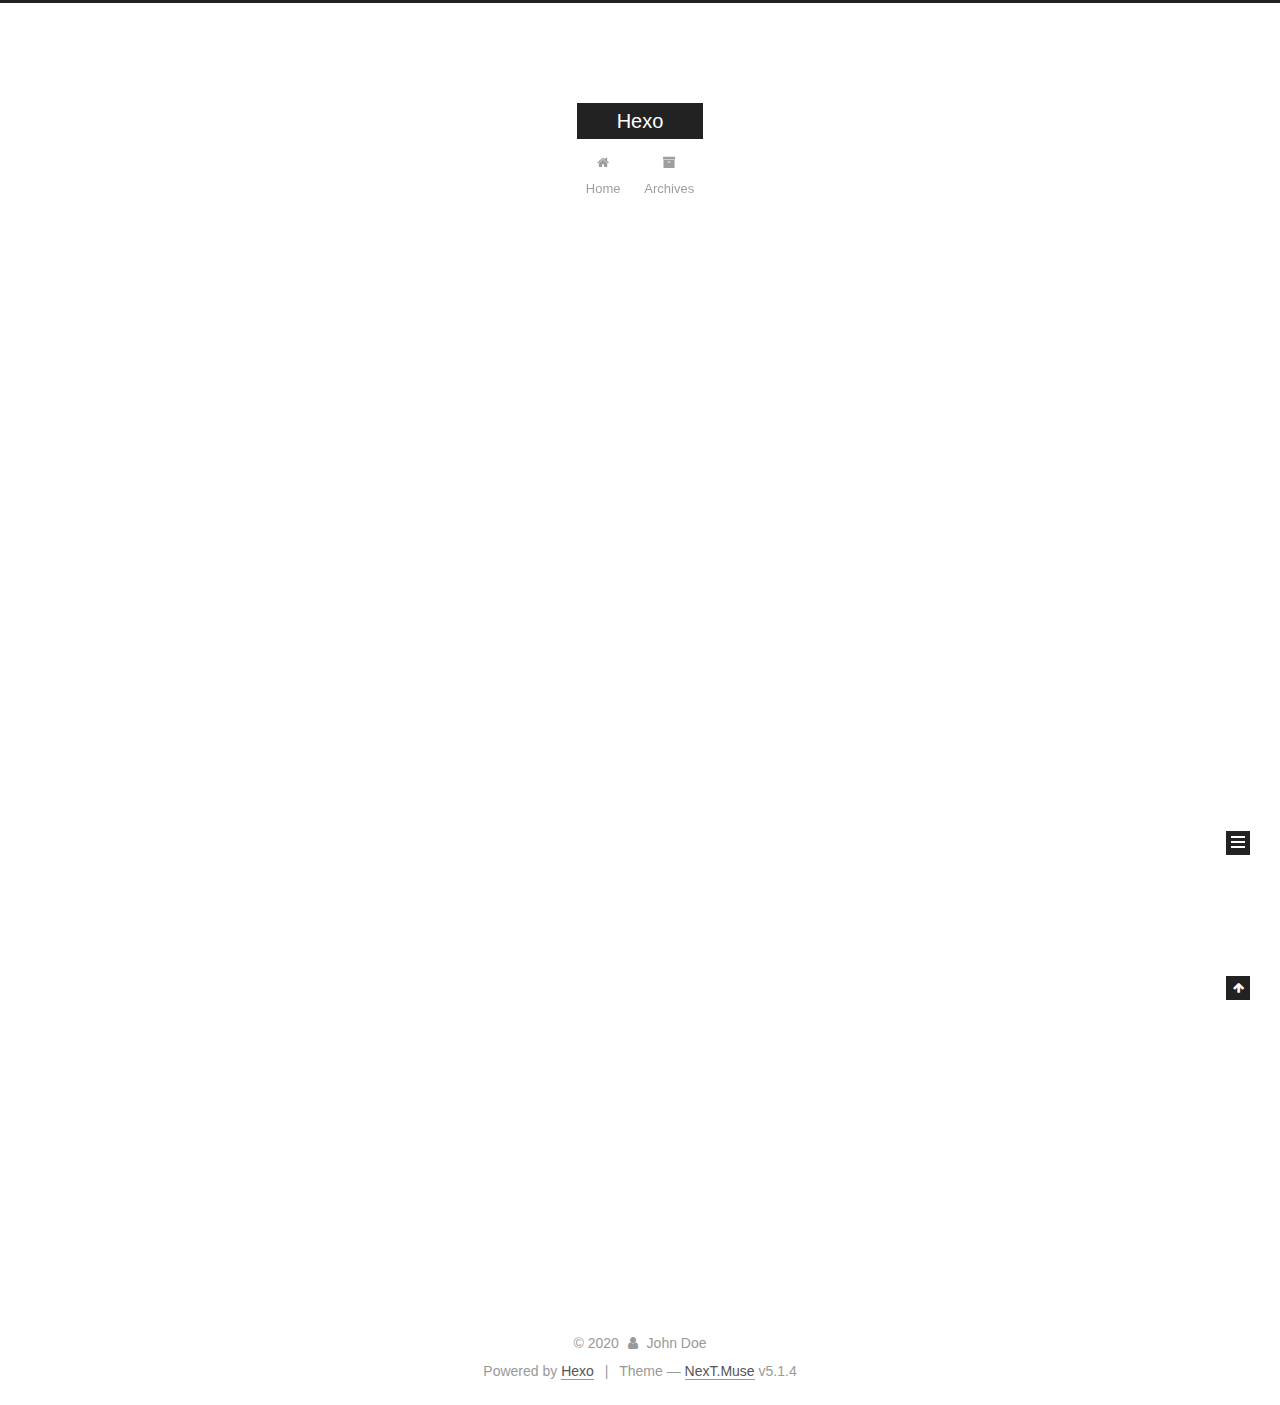
<file: index.html>
<!DOCTYPE html>



  


<html class="theme-next muse use-motion" lang="en">
<head>
  <meta charset="UTF-8"/>
<meta http-equiv="X-UA-Compatible" content="IE=edge" />
<meta name="viewport" content="width=device-width, initial-scale=1, maximum-scale=1"/>
<meta name="theme-color" content="#222">









<meta http-equiv="Cache-Control" content="no-transform" />
<meta http-equiv="Cache-Control" content="no-siteapp" />
















  
  
  <link href="/lib/fancybox/source/jquery.fancybox.css?v=2.1.5" rel="stylesheet" type="text/css" />







<link href="/lib/font-awesome/css/font-awesome.min.css?v=4.6.2" rel="stylesheet" type="text/css" />

<link href="/css/main.css?v=5.1.4" rel="stylesheet" type="text/css" />


  <link rel="apple-touch-icon" sizes="180x180" href="/images/apple-touch-icon-next.png?v=5.1.4">


  <link rel="icon" type="image/png" sizes="32x32" href="/images/favicon-32x32-next.png?v=5.1.4">


  <link rel="icon" type="image/png" sizes="16x16" href="/images/favicon-16x16-next.png?v=5.1.4">


  <link rel="mask-icon" href="/images/logo.svg?v=5.1.4" color="#222">





  <meta name="keywords" content="Hexo, NexT" />










<meta property="og:type" content="website">
<meta property="og:title" content="Hexo">
<meta property="og:url" content="http://yoursite.com/index.html">
<meta property="og:site_name" content="Hexo">
<meta property="og:locale" content="en_US">
<meta property="article:author" content="John Doe">
<meta name="twitter:card" content="summary">



<script type="text/javascript" id="hexo.configurations">
  var NexT = window.NexT || {};
  var CONFIG = {
    root: '/',
    scheme: 'Muse',
    version: '5.1.4',
    sidebar: {"position":"left","display":"post","offset":12,"b2t":false,"scrollpercent":false,"onmobile":false},
    fancybox: true,
    tabs: true,
    motion: {"enable":true,"async":false,"transition":{"post_block":"fadeIn","post_header":"slideDownIn","post_body":"slideDownIn","coll_header":"slideLeftIn","sidebar":"slideUpIn"}},
    duoshuo: {
      userId: '0',
      author: 'Author'
    },
    algolia: {
      applicationID: '',
      apiKey: '',
      indexName: '',
      hits: {"per_page":10},
      labels: {"input_placeholder":"Search for Posts","hits_empty":"We didn't find any results for the search: ${query}","hits_stats":"${hits} results found in ${time} ms"}
    }
  };
</script>



  <link rel="canonical" href="http://yoursite.com/"/>





  <title>Hexo</title>
  








<meta name="generator" content="Hexo 4.2.0"></head>

<body itemscope itemtype="http://schema.org/WebPage" lang="en">

  
  
    
  

  <div class="container sidebar-position-left 
  page-home">
    <div class="headband"></div>

    <header id="header" class="header" itemscope itemtype="http://schema.org/WPHeader">
      <div class="header-inner"><div class="site-brand-wrapper">
  <div class="site-meta ">
    

    <div class="custom-logo-site-title">
      <a href="/"  class="brand" rel="start">
        <span class="logo-line-before"><i></i></span>
        <span class="site-title">Hexo</span>
        <span class="logo-line-after"><i></i></span>
      </a>
    </div>
      
        <p class="site-subtitle"></p>
      
  </div>

  <div class="site-nav-toggle">
    <button>
      <span class="btn-bar"></span>
      <span class="btn-bar"></span>
      <span class="btn-bar"></span>
    </button>
  </div>
</div>

<nav class="site-nav">
  

  
    <ul id="menu" class="menu">
      
        
        <li class="menu-item menu-item-home">
          <a href="/%20" rel="section">
            
              <i class="menu-item-icon fa fa-fw fa-home"></i> <br />
            
            Home
          </a>
        </li>
      
        
        <li class="menu-item menu-item-archives">
          <a href="/archives/%20" rel="section">
            
              <i class="menu-item-icon fa fa-fw fa-archive"></i> <br />
            
            Archives
          </a>
        </li>
      

      
    </ul>
  

  
</nav>



 </div>
    </header>

    <main id="main" class="main">
      <div class="main-inner">
        <div class="content-wrap">
          <div id="content" class="content">
            
  <section id="posts" class="posts-expand">
    
      

  

  
  
  

  <article class="post post-type-normal" itemscope itemtype="http://schema.org/Article">
  
  
  
  <div class="post-block">
    <link itemprop="mainEntityOfPage" href="http://yoursite.com/2020/02/26/hello-world/">

    <span hidden itemprop="author" itemscope itemtype="http://schema.org/Person">
      <meta itemprop="name" content="John Doe">
      <meta itemprop="description" content="">
      <meta itemprop="image" content="/images/avatar.gif">
    </span>

    <span hidden itemprop="publisher" itemscope itemtype="http://schema.org/Organization">
      <meta itemprop="name" content="Hexo">
    </span>

    
      <header class="post-header">

        
        
          <h1 class="post-title" itemprop="name headline">
                
                <a class="post-title-link" href="/2020/02/26/hello-world/" itemprop="url">Hello World</a></h1>
        

        <div class="post-meta">
          <span class="post-time">
            
              <span class="post-meta-item-icon">
                <i class="fa fa-calendar-o"></i>
              </span>
              
                <span class="post-meta-item-text">Posted on</span>
              
              <time title="Post created" itemprop="dateCreated datePublished" datetime="2020-02-26T20:12:28+08:00">
                2020-02-26
              </time>
            

            

            
          </span>

          

          
            
          

          
          

          

          

          

        </div>
      </header>
    

    
    
    
    <div class="post-body" itemprop="articleBody">

      
      

      
        
          
            <p>Welcome to <a href="https://hexo.io/" target="_blank" rel="noopener">Hexo</a>! This is your very first post. Check <a href="https://hexo.io/docs/" target="_blank" rel="noopener">documentation</a> for more info. If you get any problems when using Hexo, you can find the answer in <a href="https://hexo.io/docs/troubleshooting.html" target="_blank" rel="noopener">troubleshooting</a> or you can ask me on <a href="https://github.com/hexojs/hexo/issues" target="_blank" rel="noopener">GitHub</a>.</p>
<h2 id="Quick-Start"><a href="#Quick-Start" class="headerlink" title="Quick Start"></a>Quick Start</h2><h3 id="Create-a-new-post"><a href="#Create-a-new-post" class="headerlink" title="Create a new post"></a>Create a new post</h3><figure class="highlight bash"><table><tr><td class="gutter"><pre><span class="line">1</span><br></pre></td><td class="code"><pre><span class="line">$ hexo new <span class="string">"My New Post"</span></span><br></pre></td></tr></table></figure>

<p>More info: <a href="https://hexo.io/docs/writing.html" target="_blank" rel="noopener">Writing</a></p>
<h3 id="Run-server"><a href="#Run-server" class="headerlink" title="Run server"></a>Run server</h3><figure class="highlight bash"><table><tr><td class="gutter"><pre><span class="line">1</span><br></pre></td><td class="code"><pre><span class="line">$ hexo server</span><br></pre></td></tr></table></figure>

<p>More info: <a href="https://hexo.io/docs/server.html" target="_blank" rel="noopener">Server</a></p>
<h3 id="Generate-static-files"><a href="#Generate-static-files" class="headerlink" title="Generate static files"></a>Generate static files</h3><figure class="highlight bash"><table><tr><td class="gutter"><pre><span class="line">1</span><br></pre></td><td class="code"><pre><span class="line">$ hexo generate</span><br></pre></td></tr></table></figure>

<p>More info: <a href="https://hexo.io/docs/generating.html" target="_blank" rel="noopener">Generating</a></p>
<h3 id="Deploy-to-remote-sites"><a href="#Deploy-to-remote-sites" class="headerlink" title="Deploy to remote sites"></a>Deploy to remote sites</h3><figure class="highlight bash"><table><tr><td class="gutter"><pre><span class="line">1</span><br></pre></td><td class="code"><pre><span class="line">$ hexo deploy</span><br></pre></td></tr></table></figure>

<p>More info: <a href="https://hexo.io/docs/one-command-deployment.html" target="_blank" rel="noopener">Deployment</a></p>

          
        
      
    </div>
    
    
    

    

    

    

    <footer class="post-footer">
      

      

      

      
      
        <div class="post-eof"></div>
      
    </footer>
  </div>
  
  
  
  </article>


    
  </section>

  


          </div>
          


          

        </div>
        
          
  
  <div class="sidebar-toggle">
    <div class="sidebar-toggle-line-wrap">
      <span class="sidebar-toggle-line sidebar-toggle-line-first"></span>
      <span class="sidebar-toggle-line sidebar-toggle-line-middle"></span>
      <span class="sidebar-toggle-line sidebar-toggle-line-last"></span>
    </div>
  </div>

  <aside id="sidebar" class="sidebar">
    
    <div class="sidebar-inner">

      

      

      <section class="site-overview-wrap sidebar-panel sidebar-panel-active">
        <div class="site-overview">
          <div class="site-author motion-element" itemprop="author" itemscope itemtype="http://schema.org/Person">
            
              <p class="site-author-name" itemprop="name">John Doe</p>
              <p class="site-description motion-element" itemprop="description"></p>
          </div>

          <nav class="site-state motion-element">

            
              <div class="site-state-item site-state-posts">
              
                <a href="/archives/%20%7C%7C%20archive">
              
                  <span class="site-state-item-count">1</span>
                  <span class="site-state-item-name">posts</span>
                </a>
              </div>
            

            

            

          </nav>

          

          

          
          

          
          

          

        </div>
      </section>

      

      

    </div>
  </aside>


        
      </div>
    </main>

    <footer id="footer" class="footer">
      <div class="footer-inner">
        <div class="copyright">&copy; <span itemprop="copyrightYear">2020</span>
  <span class="with-love">
    <i class="fa fa-user"></i>
  </span>
  <span class="author" itemprop="copyrightHolder">John Doe</span>

  
</div>


  <div class="powered-by">Powered by <a class="theme-link" target="_blank" href="https://hexo.io">Hexo</a></div>



  <span class="post-meta-divider">|</span>



  <div class="theme-info">Theme &mdash; <a class="theme-link" target="_blank" href="https://github.com/iissnan/hexo-theme-next">NexT.Muse</a> v5.1.4</div>




        







        
      </div>
    </footer>

    
      <div class="back-to-top">
        <i class="fa fa-arrow-up"></i>
        
      </div>
    

    

  </div>

  

<script type="text/javascript">
  if (Object.prototype.toString.call(window.Promise) !== '[object Function]') {
    window.Promise = null;
  }
</script>









  












  
  
    <script type="text/javascript" src="/lib/jquery/index.js?v=2.1.3"></script>
  

  
  
    <script type="text/javascript" src="/lib/fastclick/lib/fastclick.min.js?v=1.0.6"></script>
  

  
  
    <script type="text/javascript" src="/lib/jquery_lazyload/jquery.lazyload.js?v=1.9.7"></script>
  

  
  
    <script type="text/javascript" src="/lib/velocity/velocity.min.js?v=1.2.1"></script>
  

  
  
    <script type="text/javascript" src="/lib/velocity/velocity.ui.min.js?v=1.2.1"></script>
  

  
  
    <script type="text/javascript" src="/lib/fancybox/source/jquery.fancybox.pack.js?v=2.1.5"></script>
  


  


  <script type="text/javascript" src="/js/src/utils.js?v=5.1.4"></script>

  <script type="text/javascript" src="/js/src/motion.js?v=5.1.4"></script>



  
  

  

  


  <script type="text/javascript" src="/js/src/bootstrap.js?v=5.1.4"></script>



  


  




	





  





  












  





  

  

  

  
  

  

  

  

</body>
</html>
</file>
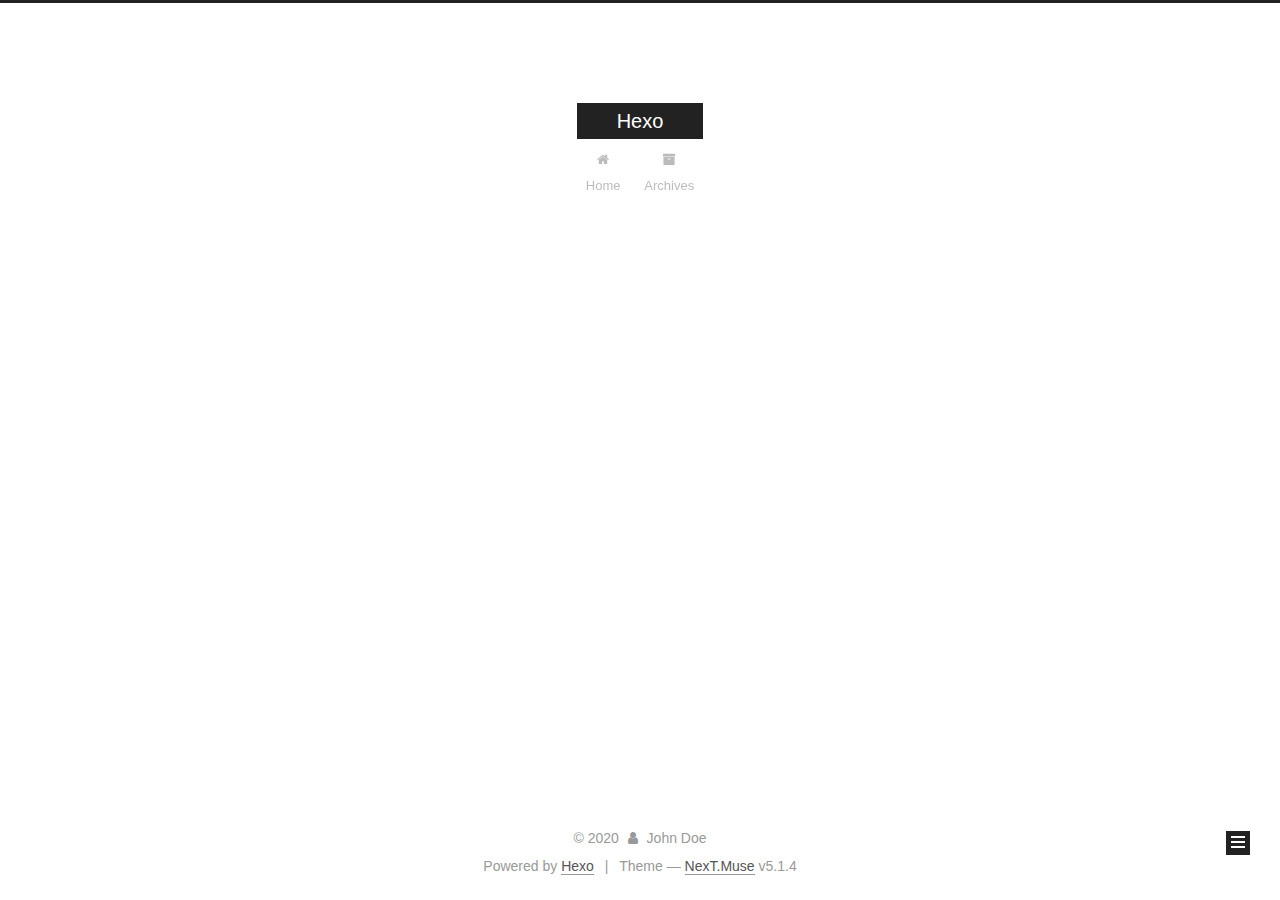
<file: archives/index.html>
<!DOCTYPE html>



  


<html class="theme-next muse use-motion" lang="en">
<head>
  <meta charset="UTF-8"/>
<meta http-equiv="X-UA-Compatible" content="IE=edge" />
<meta name="viewport" content="width=device-width, initial-scale=1, maximum-scale=1"/>
<meta name="theme-color" content="#222">









<meta http-equiv="Cache-Control" content="no-transform" />
<meta http-equiv="Cache-Control" content="no-siteapp" />
















  
  
  <link href="/lib/fancybox/source/jquery.fancybox.css?v=2.1.5" rel="stylesheet" type="text/css" />







<link href="/lib/font-awesome/css/font-awesome.min.css?v=4.6.2" rel="stylesheet" type="text/css" />

<link href="/css/main.css?v=5.1.4" rel="stylesheet" type="text/css" />


  <link rel="apple-touch-icon" sizes="180x180" href="/images/apple-touch-icon-next.png?v=5.1.4">


  <link rel="icon" type="image/png" sizes="32x32" href="/images/favicon-32x32-next.png?v=5.1.4">


  <link rel="icon" type="image/png" sizes="16x16" href="/images/favicon-16x16-next.png?v=5.1.4">


  <link rel="mask-icon" href="/images/logo.svg?v=5.1.4" color="#222">





  <meta name="keywords" content="Hexo, NexT" />










<meta property="og:type" content="website">
<meta property="og:title" content="Hexo">
<meta property="og:url" content="http://yoursite.com/archives/index.html">
<meta property="og:site_name" content="Hexo">
<meta property="og:locale" content="en_US">
<meta property="article:author" content="John Doe">
<meta name="twitter:card" content="summary">



<script type="text/javascript" id="hexo.configurations">
  var NexT = window.NexT || {};
  var CONFIG = {
    root: '/',
    scheme: 'Muse',
    version: '5.1.4',
    sidebar: {"position":"left","display":"post","offset":12,"b2t":false,"scrollpercent":false,"onmobile":false},
    fancybox: true,
    tabs: true,
    motion: {"enable":true,"async":false,"transition":{"post_block":"fadeIn","post_header":"slideDownIn","post_body":"slideDownIn","coll_header":"slideLeftIn","sidebar":"slideUpIn"}},
    duoshuo: {
      userId: '0',
      author: 'Author'
    },
    algolia: {
      applicationID: '',
      apiKey: '',
      indexName: '',
      hits: {"per_page":10},
      labels: {"input_placeholder":"Search for Posts","hits_empty":"We didn't find any results for the search: ${query}","hits_stats":"${hits} results found in ${time} ms"}
    }
  };
</script>



  <link rel="canonical" href="http://yoursite.com/archives/"/>





  <title>Archive | Hexo</title>
  








<meta name="generator" content="Hexo 4.2.0"></head>

<body itemscope itemtype="http://schema.org/WebPage" lang="en">

  
  
    
  

  <div class="container sidebar-position-left page-archive">
    <div class="headband"></div>

    <header id="header" class="header" itemscope itemtype="http://schema.org/WPHeader">
      <div class="header-inner"><div class="site-brand-wrapper">
  <div class="site-meta ">
    

    <div class="custom-logo-site-title">
      <a href="/"  class="brand" rel="start">
        <span class="logo-line-before"><i></i></span>
        <span class="site-title">Hexo</span>
        <span class="logo-line-after"><i></i></span>
      </a>
    </div>
      
        <p class="site-subtitle"></p>
      
  </div>

  <div class="site-nav-toggle">
    <button>
      <span class="btn-bar"></span>
      <span class="btn-bar"></span>
      <span class="btn-bar"></span>
    </button>
  </div>
</div>

<nav class="site-nav">
  

  
    <ul id="menu" class="menu">
      
        
        <li class="menu-item menu-item-home">
          <a href="/%20" rel="section">
            
              <i class="menu-item-icon fa fa-fw fa-home"></i> <br />
            
            Home
          </a>
        </li>
      
        
        <li class="menu-item menu-item-archives">
          <a href="/archives/%20" rel="section">
            
              <i class="menu-item-icon fa fa-fw fa-archive"></i> <br />
            
            Archives
          </a>
        </li>
      

      
    </ul>
  

  
</nav>



 </div>
    </header>

    <main id="main" class="main">
      <div class="main-inner">
        <div class="content-wrap">
          <div id="content" class="content">
            

  
  
  
  <div class="post-block archive">
    <div id="posts" class="posts-collapse">
      <span class="archive-move-on"></span>

      <span class="archive-page-counter">
        
        
        
          
        
        Um..! 1 post. Keep on posting.
      </span>

      

        
        
        

        
          
          <div class="collection-title">
            <h1 class="archive-year" id="archive-year-2020">2020</h1>
          </div>
        
        

        

  <article class="post post-type-normal" itemscope itemtype="http://schema.org/Article">
    <header class="post-header">

      <h2 class="post-title">
        
            <a class="post-title-link" href="/2020/02/26/hello-world/" itemprop="url">
              
                <span itemprop="name">Hello World</span>
              
            </a>
        
      </h2>

      <div class="post-meta">
        <time class="post-time" itemprop="dateCreated"
              datetime="2020-02-26T20:12:28+08:00"
              content="2020-02-26" >
          02-26
        </time>
      </div>

    </header>
  </article>



      

    </div>
  </div>
  
  
  

  



          </div>
          


          

        </div>
        
          
  
  <div class="sidebar-toggle">
    <div class="sidebar-toggle-line-wrap">
      <span class="sidebar-toggle-line sidebar-toggle-line-first"></span>
      <span class="sidebar-toggle-line sidebar-toggle-line-middle"></span>
      <span class="sidebar-toggle-line sidebar-toggle-line-last"></span>
    </div>
  </div>

  <aside id="sidebar" class="sidebar">
    
    <div class="sidebar-inner">

      

      

      <section class="site-overview-wrap sidebar-panel sidebar-panel-active">
        <div class="site-overview">
          <div class="site-author motion-element" itemprop="author" itemscope itemtype="http://schema.org/Person">
            
              <p class="site-author-name" itemprop="name">John Doe</p>
              <p class="site-description motion-element" itemprop="description"></p>
          </div>

          <nav class="site-state motion-element">

            
              <div class="site-state-item site-state-posts">
              
                <a href="/archives/%20%7C%7C%20archive">
              
                  <span class="site-state-item-count">1</span>
                  <span class="site-state-item-name">posts</span>
                </a>
              </div>
            

            

            

          </nav>

          

          

          
          

          
          

          

        </div>
      </section>

      

      

    </div>
  </aside>


        
      </div>
    </main>

    <footer id="footer" class="footer">
      <div class="footer-inner">
        <div class="copyright">&copy; <span itemprop="copyrightYear">2020</span>
  <span class="with-love">
    <i class="fa fa-user"></i>
  </span>
  <span class="author" itemprop="copyrightHolder">John Doe</span>

  
</div>


  <div class="powered-by">Powered by <a class="theme-link" target="_blank" href="https://hexo.io">Hexo</a></div>



  <span class="post-meta-divider">|</span>



  <div class="theme-info">Theme &mdash; <a class="theme-link" target="_blank" href="https://github.com/iissnan/hexo-theme-next">NexT.Muse</a> v5.1.4</div>




        







        
      </div>
    </footer>

    
      <div class="back-to-top">
        <i class="fa fa-arrow-up"></i>
        
      </div>
    

    

  </div>

  

<script type="text/javascript">
  if (Object.prototype.toString.call(window.Promise) !== '[object Function]') {
    window.Promise = null;
  }
</script>









  












  
  
    <script type="text/javascript" src="/lib/jquery/index.js?v=2.1.3"></script>
  

  
  
    <script type="text/javascript" src="/lib/fastclick/lib/fastclick.min.js?v=1.0.6"></script>
  

  
  
    <script type="text/javascript" src="/lib/jquery_lazyload/jquery.lazyload.js?v=1.9.7"></script>
  

  
  
    <script type="text/javascript" src="/lib/velocity/velocity.min.js?v=1.2.1"></script>
  

  
  
    <script type="text/javascript" src="/lib/velocity/velocity.ui.min.js?v=1.2.1"></script>
  

  
  
    <script type="text/javascript" src="/lib/fancybox/source/jquery.fancybox.pack.js?v=2.1.5"></script>
  


  


  <script type="text/javascript" src="/js/src/utils.js?v=5.1.4"></script>

  <script type="text/javascript" src="/js/src/motion.js?v=5.1.4"></script>



  
  

  

  


  <script type="text/javascript" src="/js/src/bootstrap.js?v=5.1.4"></script>



  


  




	





  





  












  





  

  

  

  
  

  

  

  

</body>
</html>
</file>
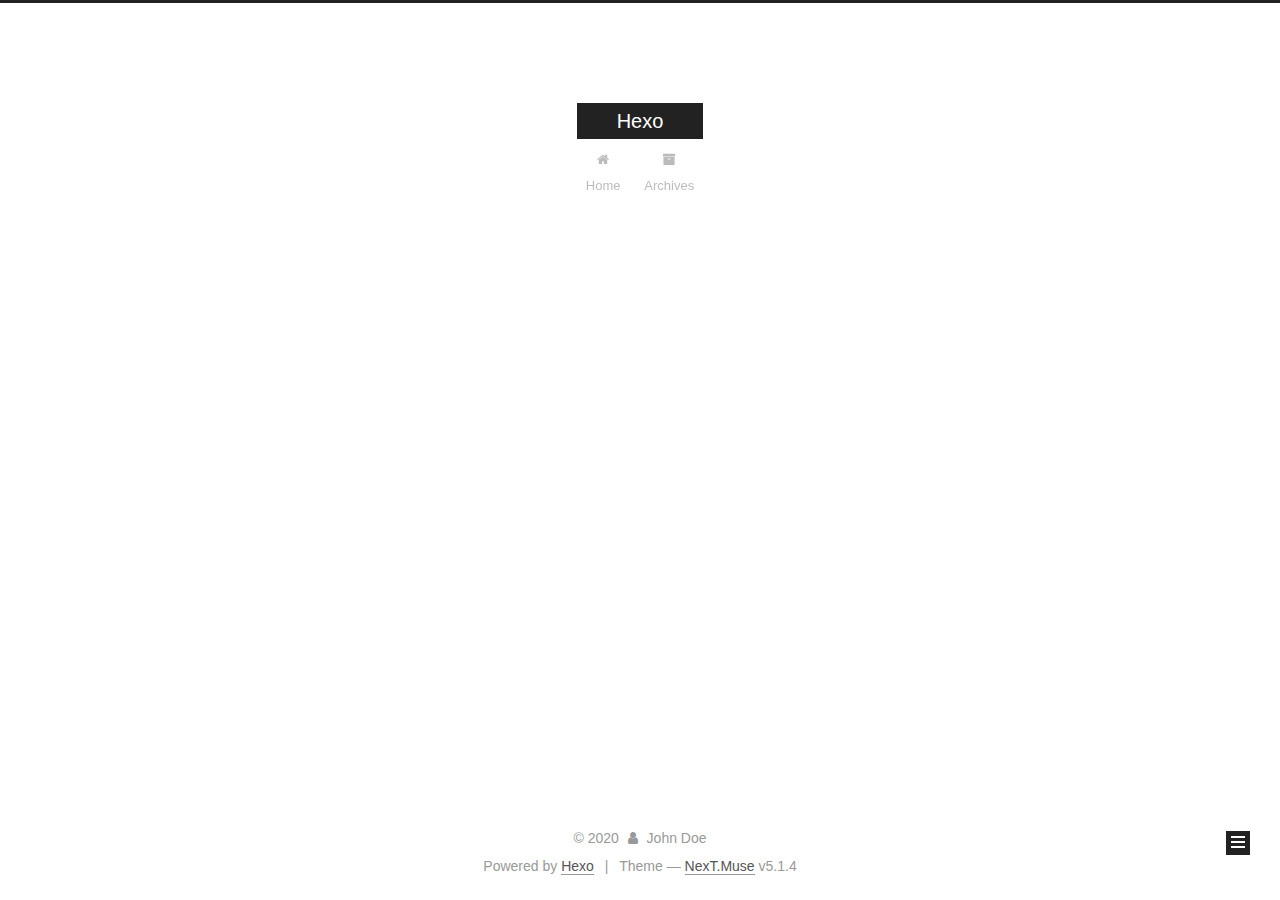
<file: archives/2020/index.html>
<!DOCTYPE html>



  


<html class="theme-next muse use-motion" lang="en">
<head>
  <meta charset="UTF-8"/>
<meta http-equiv="X-UA-Compatible" content="IE=edge" />
<meta name="viewport" content="width=device-width, initial-scale=1, maximum-scale=1"/>
<meta name="theme-color" content="#222">









<meta http-equiv="Cache-Control" content="no-transform" />
<meta http-equiv="Cache-Control" content="no-siteapp" />
















  
  
  <link href="/lib/fancybox/source/jquery.fancybox.css?v=2.1.5" rel="stylesheet" type="text/css" />







<link href="/lib/font-awesome/css/font-awesome.min.css?v=4.6.2" rel="stylesheet" type="text/css" />

<link href="/css/main.css?v=5.1.4" rel="stylesheet" type="text/css" />


  <link rel="apple-touch-icon" sizes="180x180" href="/images/apple-touch-icon-next.png?v=5.1.4">


  <link rel="icon" type="image/png" sizes="32x32" href="/images/favicon-32x32-next.png?v=5.1.4">


  <link rel="icon" type="image/png" sizes="16x16" href="/images/favicon-16x16-next.png?v=5.1.4">


  <link rel="mask-icon" href="/images/logo.svg?v=5.1.4" color="#222">





  <meta name="keywords" content="Hexo, NexT" />










<meta property="og:type" content="website">
<meta property="og:title" content="Hexo">
<meta property="og:url" content="http://yoursite.com/archives/2020/index.html">
<meta property="og:site_name" content="Hexo">
<meta property="og:locale" content="en_US">
<meta property="article:author" content="John Doe">
<meta name="twitter:card" content="summary">



<script type="text/javascript" id="hexo.configurations">
  var NexT = window.NexT || {};
  var CONFIG = {
    root: '/',
    scheme: 'Muse',
    version: '5.1.4',
    sidebar: {"position":"left","display":"post","offset":12,"b2t":false,"scrollpercent":false,"onmobile":false},
    fancybox: true,
    tabs: true,
    motion: {"enable":true,"async":false,"transition":{"post_block":"fadeIn","post_header":"slideDownIn","post_body":"slideDownIn","coll_header":"slideLeftIn","sidebar":"slideUpIn"}},
    duoshuo: {
      userId: '0',
      author: 'Author'
    },
    algolia: {
      applicationID: '',
      apiKey: '',
      indexName: '',
      hits: {"per_page":10},
      labels: {"input_placeholder":"Search for Posts","hits_empty":"We didn't find any results for the search: ${query}","hits_stats":"${hits} results found in ${time} ms"}
    }
  };
</script>



  <link rel="canonical" href="http://yoursite.com/archives/2020/"/>





  <title>Archive | Hexo</title>
  








<meta name="generator" content="Hexo 4.2.0"></head>

<body itemscope itemtype="http://schema.org/WebPage" lang="en">

  
  
    
  

  <div class="container sidebar-position-left page-archive">
    <div class="headband"></div>

    <header id="header" class="header" itemscope itemtype="http://schema.org/WPHeader">
      <div class="header-inner"><div class="site-brand-wrapper">
  <div class="site-meta ">
    

    <div class="custom-logo-site-title">
      <a href="/"  class="brand" rel="start">
        <span class="logo-line-before"><i></i></span>
        <span class="site-title">Hexo</span>
        <span class="logo-line-after"><i></i></span>
      </a>
    </div>
      
        <p class="site-subtitle"></p>
      
  </div>

  <div class="site-nav-toggle">
    <button>
      <span class="btn-bar"></span>
      <span class="btn-bar"></span>
      <span class="btn-bar"></span>
    </button>
  </div>
</div>

<nav class="site-nav">
  

  
    <ul id="menu" class="menu">
      
        
        <li class="menu-item menu-item-home">
          <a href="/%20" rel="section">
            
              <i class="menu-item-icon fa fa-fw fa-home"></i> <br />
            
            Home
          </a>
        </li>
      
        
        <li class="menu-item menu-item-archives">
          <a href="/archives/%20" rel="section">
            
              <i class="menu-item-icon fa fa-fw fa-archive"></i> <br />
            
            Archives
          </a>
        </li>
      

      
    </ul>
  

  
</nav>



 </div>
    </header>

    <main id="main" class="main">
      <div class="main-inner">
        <div class="content-wrap">
          <div id="content" class="content">
            

  
  
  
  <div class="post-block archive">
    <div id="posts" class="posts-collapse">
      <span class="archive-move-on"></span>

      <span class="archive-page-counter">
        
        
        
          
        
        Um..! 1 post. Keep on posting.
      </span>

      

        
        
        

        
          
          <div class="collection-title">
            <h1 class="archive-year" id="archive-year-2020">2020</h1>
          </div>
        
        

        

  <article class="post post-type-normal" itemscope itemtype="http://schema.org/Article">
    <header class="post-header">

      <h2 class="post-title">
        
            <a class="post-title-link" href="/2020/02/26/hello-world/" itemprop="url">
              
                <span itemprop="name">Hello World</span>
              
            </a>
        
      </h2>

      <div class="post-meta">
        <time class="post-time" itemprop="dateCreated"
              datetime="2020-02-26T20:12:28+08:00"
              content="2020-02-26" >
          02-26
        </time>
      </div>

    </header>
  </article>



      

    </div>
  </div>
  
  
  

  



          </div>
          


          

        </div>
        
          
  
  <div class="sidebar-toggle">
    <div class="sidebar-toggle-line-wrap">
      <span class="sidebar-toggle-line sidebar-toggle-line-first"></span>
      <span class="sidebar-toggle-line sidebar-toggle-line-middle"></span>
      <span class="sidebar-toggle-line sidebar-toggle-line-last"></span>
    </div>
  </div>

  <aside id="sidebar" class="sidebar">
    
    <div class="sidebar-inner">

      

      

      <section class="site-overview-wrap sidebar-panel sidebar-panel-active">
        <div class="site-overview">
          <div class="site-author motion-element" itemprop="author" itemscope itemtype="http://schema.org/Person">
            
              <p class="site-author-name" itemprop="name">John Doe</p>
              <p class="site-description motion-element" itemprop="description"></p>
          </div>

          <nav class="site-state motion-element">

            
              <div class="site-state-item site-state-posts">
              
                <a href="/archives/%20%7C%7C%20archive">
              
                  <span class="site-state-item-count">1</span>
                  <span class="site-state-item-name">posts</span>
                </a>
              </div>
            

            

            

          </nav>

          

          

          
          

          
          

          

        </div>
      </section>

      

      

    </div>
  </aside>


        
      </div>
    </main>

    <footer id="footer" class="footer">
      <div class="footer-inner">
        <div class="copyright">&copy; <span itemprop="copyrightYear">2020</span>
  <span class="with-love">
    <i class="fa fa-user"></i>
  </span>
  <span class="author" itemprop="copyrightHolder">John Doe</span>

  
</div>


  <div class="powered-by">Powered by <a class="theme-link" target="_blank" href="https://hexo.io">Hexo</a></div>



  <span class="post-meta-divider">|</span>



  <div class="theme-info">Theme &mdash; <a class="theme-link" target="_blank" href="https://github.com/iissnan/hexo-theme-next">NexT.Muse</a> v5.1.4</div>




        







        
      </div>
    </footer>

    
      <div class="back-to-top">
        <i class="fa fa-arrow-up"></i>
        
      </div>
    

    

  </div>

  

<script type="text/javascript">
  if (Object.prototype.toString.call(window.Promise) !== '[object Function]') {
    window.Promise = null;
  }
</script>









  












  
  
    <script type="text/javascript" src="/lib/jquery/index.js?v=2.1.3"></script>
  

  
  
    <script type="text/javascript" src="/lib/fastclick/lib/fastclick.min.js?v=1.0.6"></script>
  

  
  
    <script type="text/javascript" src="/lib/jquery_lazyload/jquery.lazyload.js?v=1.9.7"></script>
  

  
  
    <script type="text/javascript" src="/lib/velocity/velocity.min.js?v=1.2.1"></script>
  

  
  
    <script type="text/javascript" src="/lib/velocity/velocity.ui.min.js?v=1.2.1"></script>
  

  
  
    <script type="text/javascript" src="/lib/fancybox/source/jquery.fancybox.pack.js?v=2.1.5"></script>
  


  


  <script type="text/javascript" src="/js/src/utils.js?v=5.1.4"></script>

  <script type="text/javascript" src="/js/src/motion.js?v=5.1.4"></script>



  
  

  

  


  <script type="text/javascript" src="/js/src/bootstrap.js?v=5.1.4"></script>



  


  




	





  





  












  





  

  

  

  
  

  

  

  

</body>
</html>
</file>
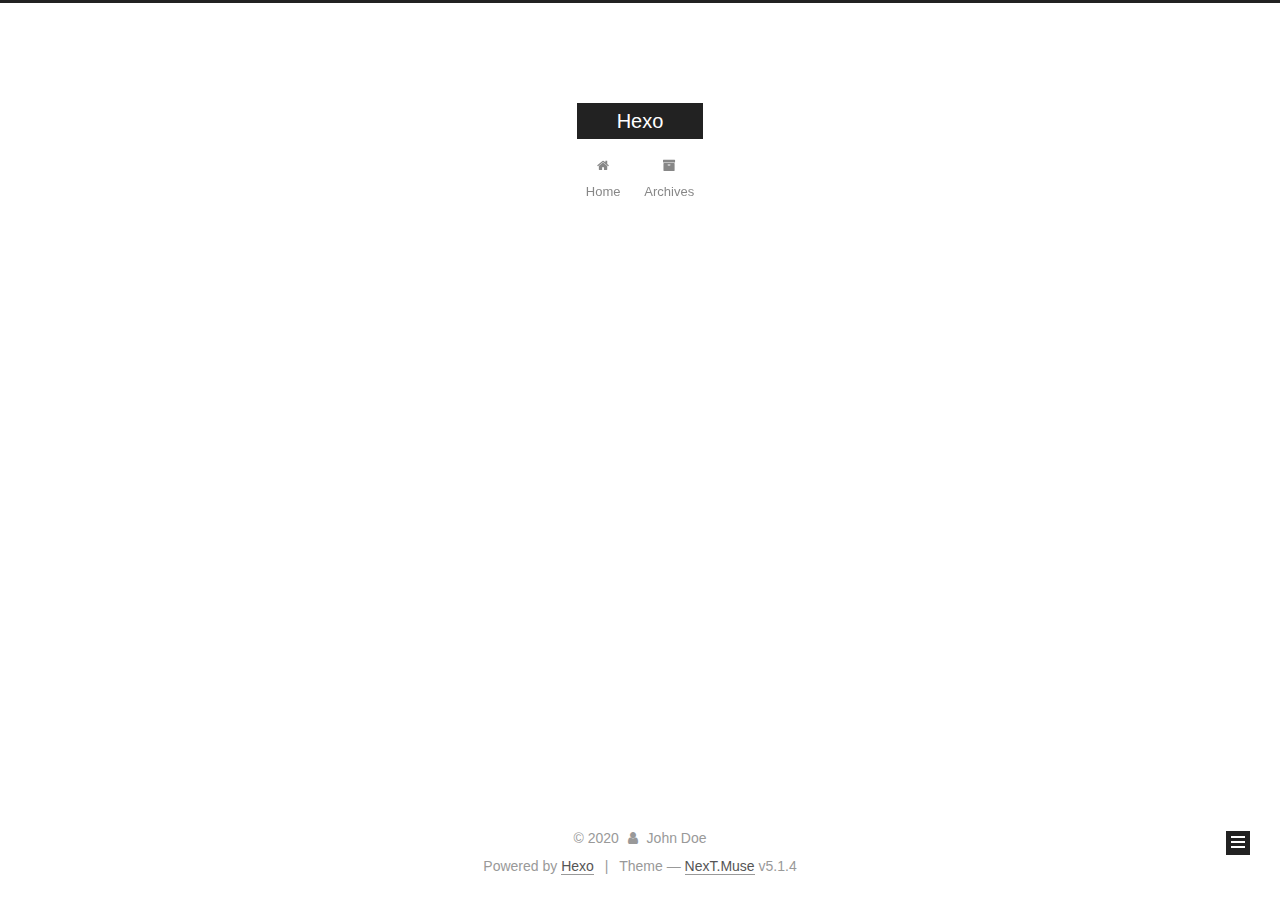
<file: archives/2020/02/index.html>
<!DOCTYPE html>



  


<html class="theme-next muse use-motion" lang="en">
<head>
  <meta charset="UTF-8"/>
<meta http-equiv="X-UA-Compatible" content="IE=edge" />
<meta name="viewport" content="width=device-width, initial-scale=1, maximum-scale=1"/>
<meta name="theme-color" content="#222">









<meta http-equiv="Cache-Control" content="no-transform" />
<meta http-equiv="Cache-Control" content="no-siteapp" />
















  
  
  <link href="/lib/fancybox/source/jquery.fancybox.css?v=2.1.5" rel="stylesheet" type="text/css" />







<link href="/lib/font-awesome/css/font-awesome.min.css?v=4.6.2" rel="stylesheet" type="text/css" />

<link href="/css/main.css?v=5.1.4" rel="stylesheet" type="text/css" />


  <link rel="apple-touch-icon" sizes="180x180" href="/images/apple-touch-icon-next.png?v=5.1.4">


  <link rel="icon" type="image/png" sizes="32x32" href="/images/favicon-32x32-next.png?v=5.1.4">


  <link rel="icon" type="image/png" sizes="16x16" href="/images/favicon-16x16-next.png?v=5.1.4">


  <link rel="mask-icon" href="/images/logo.svg?v=5.1.4" color="#222">





  <meta name="keywords" content="Hexo, NexT" />










<meta property="og:type" content="website">
<meta property="og:title" content="Hexo">
<meta property="og:url" content="http://yoursite.com/archives/2020/02/index.html">
<meta property="og:site_name" content="Hexo">
<meta property="og:locale" content="en_US">
<meta property="article:author" content="John Doe">
<meta name="twitter:card" content="summary">



<script type="text/javascript" id="hexo.configurations">
  var NexT = window.NexT || {};
  var CONFIG = {
    root: '/',
    scheme: 'Muse',
    version: '5.1.4',
    sidebar: {"position":"left","display":"post","offset":12,"b2t":false,"scrollpercent":false,"onmobile":false},
    fancybox: true,
    tabs: true,
    motion: {"enable":true,"async":false,"transition":{"post_block":"fadeIn","post_header":"slideDownIn","post_body":"slideDownIn","coll_header":"slideLeftIn","sidebar":"slideUpIn"}},
    duoshuo: {
      userId: '0',
      author: 'Author'
    },
    algolia: {
      applicationID: '',
      apiKey: '',
      indexName: '',
      hits: {"per_page":10},
      labels: {"input_placeholder":"Search for Posts","hits_empty":"We didn't find any results for the search: ${query}","hits_stats":"${hits} results found in ${time} ms"}
    }
  };
</script>



  <link rel="canonical" href="http://yoursite.com/archives/2020/02/"/>





  <title>Archive | Hexo</title>
  








<meta name="generator" content="Hexo 4.2.0"></head>

<body itemscope itemtype="http://schema.org/WebPage" lang="en">

  
  
    
  

  <div class="container sidebar-position-left page-archive">
    <div class="headband"></div>

    <header id="header" class="header" itemscope itemtype="http://schema.org/WPHeader">
      <div class="header-inner"><div class="site-brand-wrapper">
  <div class="site-meta ">
    

    <div class="custom-logo-site-title">
      <a href="/"  class="brand" rel="start">
        <span class="logo-line-before"><i></i></span>
        <span class="site-title">Hexo</span>
        <span class="logo-line-after"><i></i></span>
      </a>
    </div>
      
        <p class="site-subtitle"></p>
      
  </div>

  <div class="site-nav-toggle">
    <button>
      <span class="btn-bar"></span>
      <span class="btn-bar"></span>
      <span class="btn-bar"></span>
    </button>
  </div>
</div>

<nav class="site-nav">
  

  
    <ul id="menu" class="menu">
      
        
        <li class="menu-item menu-item-home">
          <a href="/%20" rel="section">
            
              <i class="menu-item-icon fa fa-fw fa-home"></i> <br />
            
            Home
          </a>
        </li>
      
        
        <li class="menu-item menu-item-archives">
          <a href="/archives/%20" rel="section">
            
              <i class="menu-item-icon fa fa-fw fa-archive"></i> <br />
            
            Archives
          </a>
        </li>
      

      
    </ul>
  

  
</nav>



 </div>
    </header>

    <main id="main" class="main">
      <div class="main-inner">
        <div class="content-wrap">
          <div id="content" class="content">
            

  
  
  
  <div class="post-block archive">
    <div id="posts" class="posts-collapse">
      <span class="archive-move-on"></span>

      <span class="archive-page-counter">
        
        
        
          
        
        Um..! 1 post. Keep on posting.
      </span>

      

        
        
        

        
          
          <div class="collection-title">
            <h1 class="archive-year" id="archive-year-2020">2020</h1>
          </div>
        
        

        

  <article class="post post-type-normal" itemscope itemtype="http://schema.org/Article">
    <header class="post-header">

      <h2 class="post-title">
        
            <a class="post-title-link" href="/2020/02/26/hello-world/" itemprop="url">
              
                <span itemprop="name">Hello World</span>
              
            </a>
        
      </h2>

      <div class="post-meta">
        <time class="post-time" itemprop="dateCreated"
              datetime="2020-02-26T20:12:28+08:00"
              content="2020-02-26" >
          02-26
        </time>
      </div>

    </header>
  </article>



      

    </div>
  </div>
  
  
  

  



          </div>
          


          

        </div>
        
          
  
  <div class="sidebar-toggle">
    <div class="sidebar-toggle-line-wrap">
      <span class="sidebar-toggle-line sidebar-toggle-line-first"></span>
      <span class="sidebar-toggle-line sidebar-toggle-line-middle"></span>
      <span class="sidebar-toggle-line sidebar-toggle-line-last"></span>
    </div>
  </div>

  <aside id="sidebar" class="sidebar">
    
    <div class="sidebar-inner">

      

      

      <section class="site-overview-wrap sidebar-panel sidebar-panel-active">
        <div class="site-overview">
          <div class="site-author motion-element" itemprop="author" itemscope itemtype="http://schema.org/Person">
            
              <p class="site-author-name" itemprop="name">John Doe</p>
              <p class="site-description motion-element" itemprop="description"></p>
          </div>

          <nav class="site-state motion-element">

            
              <div class="site-state-item site-state-posts">
              
                <a href="/archives/%20%7C%7C%20archive">
              
                  <span class="site-state-item-count">1</span>
                  <span class="site-state-item-name">posts</span>
                </a>
              </div>
            

            

            

          </nav>

          

          

          
          

          
          

          

        </div>
      </section>

      

      

    </div>
  </aside>


        
      </div>
    </main>

    <footer id="footer" class="footer">
      <div class="footer-inner">
        <div class="copyright">&copy; <span itemprop="copyrightYear">2020</span>
  <span class="with-love">
    <i class="fa fa-user"></i>
  </span>
  <span class="author" itemprop="copyrightHolder">John Doe</span>

  
</div>


  <div class="powered-by">Powered by <a class="theme-link" target="_blank" href="https://hexo.io">Hexo</a></div>



  <span class="post-meta-divider">|</span>



  <div class="theme-info">Theme &mdash; <a class="theme-link" target="_blank" href="https://github.com/iissnan/hexo-theme-next">NexT.Muse</a> v5.1.4</div>




        







        
      </div>
    </footer>

    
      <div class="back-to-top">
        <i class="fa fa-arrow-up"></i>
        
      </div>
    

    

  </div>

  

<script type="text/javascript">
  if (Object.prototype.toString.call(window.Promise) !== '[object Function]') {
    window.Promise = null;
  }
</script>









  












  
  
    <script type="text/javascript" src="/lib/jquery/index.js?v=2.1.3"></script>
  

  
  
    <script type="text/javascript" src="/lib/fastclick/lib/fastclick.min.js?v=1.0.6"></script>
  

  
  
    <script type="text/javascript" src="/lib/jquery_lazyload/jquery.lazyload.js?v=1.9.7"></script>
  

  
  
    <script type="text/javascript" src="/lib/velocity/velocity.min.js?v=1.2.1"></script>
  

  
  
    <script type="text/javascript" src="/lib/velocity/velocity.ui.min.js?v=1.2.1"></script>
  

  
  
    <script type="text/javascript" src="/lib/fancybox/source/jquery.fancybox.pack.js?v=2.1.5"></script>
  


  


  <script type="text/javascript" src="/js/src/utils.js?v=5.1.4"></script>

  <script type="text/javascript" src="/js/src/motion.js?v=5.1.4"></script>



  
  

  

  


  <script type="text/javascript" src="/js/src/bootstrap.js?v=5.1.4"></script>



  


  




	





  





  












  





  

  

  

  
  

  

  

  

</body>
</html>
</file>
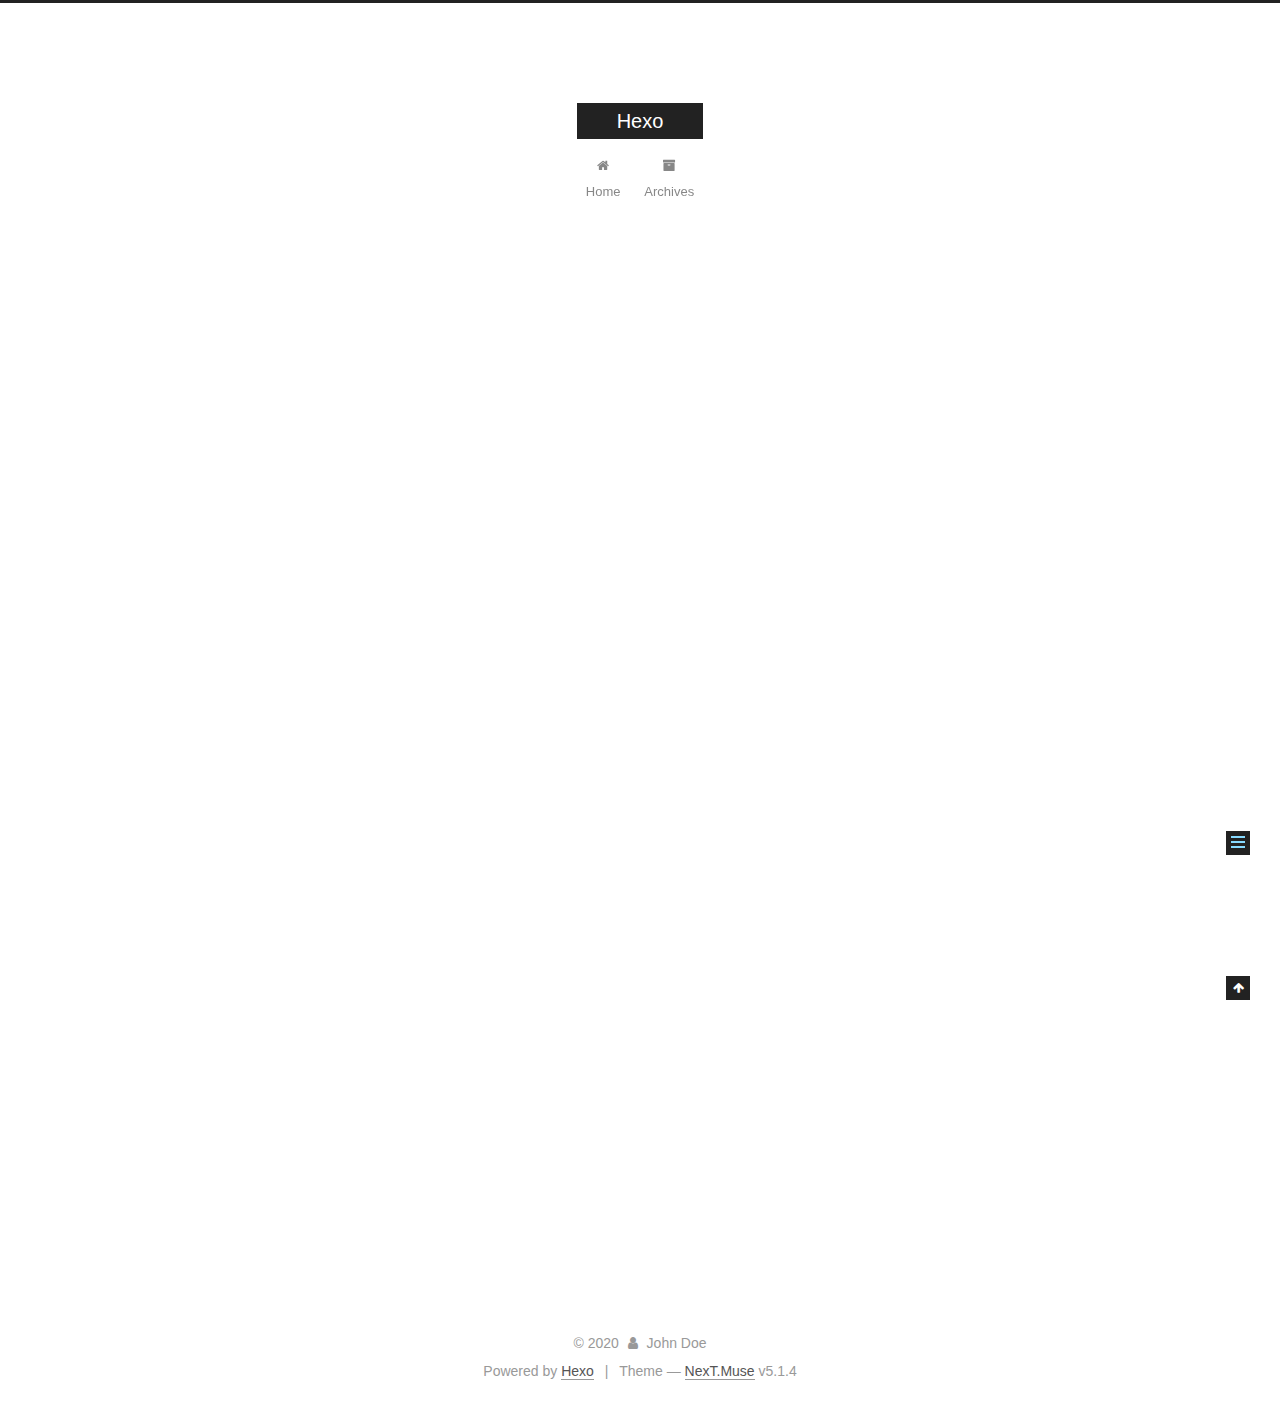
<file: 2020/02/26/hello-world/index.html>
<!DOCTYPE html>



  


<html class="theme-next muse use-motion" lang="en">
<head>
  <meta charset="UTF-8"/>
<meta http-equiv="X-UA-Compatible" content="IE=edge" />
<meta name="viewport" content="width=device-width, initial-scale=1, maximum-scale=1"/>
<meta name="theme-color" content="#222">









<meta http-equiv="Cache-Control" content="no-transform" />
<meta http-equiv="Cache-Control" content="no-siteapp" />
















  
  
  <link href="/lib/fancybox/source/jquery.fancybox.css?v=2.1.5" rel="stylesheet" type="text/css" />







<link href="/lib/font-awesome/css/font-awesome.min.css?v=4.6.2" rel="stylesheet" type="text/css" />

<link href="/css/main.css?v=5.1.4" rel="stylesheet" type="text/css" />


  <link rel="apple-touch-icon" sizes="180x180" href="/images/apple-touch-icon-next.png?v=5.1.4">


  <link rel="icon" type="image/png" sizes="32x32" href="/images/favicon-32x32-next.png?v=5.1.4">


  <link rel="icon" type="image/png" sizes="16x16" href="/images/favicon-16x16-next.png?v=5.1.4">


  <link rel="mask-icon" href="/images/logo.svg?v=5.1.4" color="#222">





  <meta name="keywords" content="Hexo, NexT" />










<meta name="description" content="Welcome to Hexo! This is your very first post. Check documentation for more info. If you get any problems when using Hexo, you can find the answer in troubleshooting or you can ask me on GitHub. Quick">
<meta property="og:type" content="article">
<meta property="og:title" content="Hello World">
<meta property="og:url" content="http://yoursite.com/2020/02/26/hello-world/index.html">
<meta property="og:site_name" content="Hexo">
<meta property="og:description" content="Welcome to Hexo! This is your very first post. Check documentation for more info. If you get any problems when using Hexo, you can find the answer in troubleshooting or you can ask me on GitHub. Quick">
<meta property="og:locale" content="en_US">
<meta property="article:published_time" content="2020-02-26T12:12:28.269Z">
<meta property="article:modified_time" content="2020-02-26T12:12:28.269Z">
<meta property="article:author" content="John Doe">
<meta name="twitter:card" content="summary">



<script type="text/javascript" id="hexo.configurations">
  var NexT = window.NexT || {};
  var CONFIG = {
    root: '/',
    scheme: 'Muse',
    version: '5.1.4',
    sidebar: {"position":"left","display":"post","offset":12,"b2t":false,"scrollpercent":false,"onmobile":false},
    fancybox: true,
    tabs: true,
    motion: {"enable":true,"async":false,"transition":{"post_block":"fadeIn","post_header":"slideDownIn","post_body":"slideDownIn","coll_header":"slideLeftIn","sidebar":"slideUpIn"}},
    duoshuo: {
      userId: '0',
      author: 'Author'
    },
    algolia: {
      applicationID: '',
      apiKey: '',
      indexName: '',
      hits: {"per_page":10},
      labels: {"input_placeholder":"Search for Posts","hits_empty":"We didn't find any results for the search: ${query}","hits_stats":"${hits} results found in ${time} ms"}
    }
  };
</script>



  <link rel="canonical" href="http://yoursite.com/2020/02/26/hello-world/"/>





  <title>Hello World | Hexo</title>
  








<meta name="generator" content="Hexo 4.2.0"></head>

<body itemscope itemtype="http://schema.org/WebPage" lang="en">

  
  
    
  

  <div class="container sidebar-position-left page-post-detail">
    <div class="headband"></div>

    <header id="header" class="header" itemscope itemtype="http://schema.org/WPHeader">
      <div class="header-inner"><div class="site-brand-wrapper">
  <div class="site-meta ">
    

    <div class="custom-logo-site-title">
      <a href="/"  class="brand" rel="start">
        <span class="logo-line-before"><i></i></span>
        <span class="site-title">Hexo</span>
        <span class="logo-line-after"><i></i></span>
      </a>
    </div>
      
        <p class="site-subtitle"></p>
      
  </div>

  <div class="site-nav-toggle">
    <button>
      <span class="btn-bar"></span>
      <span class="btn-bar"></span>
      <span class="btn-bar"></span>
    </button>
  </div>
</div>

<nav class="site-nav">
  

  
    <ul id="menu" class="menu">
      
        
        <li class="menu-item menu-item-home">
          <a href="/%20" rel="section">
            
              <i class="menu-item-icon fa fa-fw fa-home"></i> <br />
            
            Home
          </a>
        </li>
      
        
        <li class="menu-item menu-item-archives">
          <a href="/archives/%20" rel="section">
            
              <i class="menu-item-icon fa fa-fw fa-archive"></i> <br />
            
            Archives
          </a>
        </li>
      

      
    </ul>
  

  
</nav>



 </div>
    </header>

    <main id="main" class="main">
      <div class="main-inner">
        <div class="content-wrap">
          <div id="content" class="content">
            

  <div id="posts" class="posts-expand">
    

  

  
  
  

  <article class="post post-type-normal" itemscope itemtype="http://schema.org/Article">
  
  
  
  <div class="post-block">
    <link itemprop="mainEntityOfPage" href="http://yoursite.com/2020/02/26/hello-world/">

    <span hidden itemprop="author" itemscope itemtype="http://schema.org/Person">
      <meta itemprop="name" content="John Doe">
      <meta itemprop="description" content="">
      <meta itemprop="image" content="/images/avatar.gif">
    </span>

    <span hidden itemprop="publisher" itemscope itemtype="http://schema.org/Organization">
      <meta itemprop="name" content="Hexo">
    </span>

    
      <header class="post-header">

        
        
          <h1 class="post-title" itemprop="name headline">Hello World</h1>
        

        <div class="post-meta">
          <span class="post-time">
            
              <span class="post-meta-item-icon">
                <i class="fa fa-calendar-o"></i>
              </span>
              
                <span class="post-meta-item-text">Posted on</span>
              
              <time title="Post created" itemprop="dateCreated datePublished" datetime="2020-02-26T20:12:28+08:00">
                2020-02-26
              </time>
            

            

            
          </span>

          

          
            
          

          
          

          

          

          

        </div>
      </header>
    

    
    
    
    <div class="post-body" itemprop="articleBody">

      
      

      
        <p>Welcome to <a href="https://hexo.io/" target="_blank" rel="noopener">Hexo</a>! This is your very first post. Check <a href="https://hexo.io/docs/" target="_blank" rel="noopener">documentation</a> for more info. If you get any problems when using Hexo, you can find the answer in <a href="https://hexo.io/docs/troubleshooting.html" target="_blank" rel="noopener">troubleshooting</a> or you can ask me on <a href="https://github.com/hexojs/hexo/issues" target="_blank" rel="noopener">GitHub</a>.</p>
<h2 id="Quick-Start"><a href="#Quick-Start" class="headerlink" title="Quick Start"></a>Quick Start</h2><h3 id="Create-a-new-post"><a href="#Create-a-new-post" class="headerlink" title="Create a new post"></a>Create a new post</h3><figure class="highlight bash"><table><tr><td class="gutter"><pre><span class="line">1</span><br></pre></td><td class="code"><pre><span class="line">$ hexo new <span class="string">"My New Post"</span></span><br></pre></td></tr></table></figure>

<p>More info: <a href="https://hexo.io/docs/writing.html" target="_blank" rel="noopener">Writing</a></p>
<h3 id="Run-server"><a href="#Run-server" class="headerlink" title="Run server"></a>Run server</h3><figure class="highlight bash"><table><tr><td class="gutter"><pre><span class="line">1</span><br></pre></td><td class="code"><pre><span class="line">$ hexo server</span><br></pre></td></tr></table></figure>

<p>More info: <a href="https://hexo.io/docs/server.html" target="_blank" rel="noopener">Server</a></p>
<h3 id="Generate-static-files"><a href="#Generate-static-files" class="headerlink" title="Generate static files"></a>Generate static files</h3><figure class="highlight bash"><table><tr><td class="gutter"><pre><span class="line">1</span><br></pre></td><td class="code"><pre><span class="line">$ hexo generate</span><br></pre></td></tr></table></figure>

<p>More info: <a href="https://hexo.io/docs/generating.html" target="_blank" rel="noopener">Generating</a></p>
<h3 id="Deploy-to-remote-sites"><a href="#Deploy-to-remote-sites" class="headerlink" title="Deploy to remote sites"></a>Deploy to remote sites</h3><figure class="highlight bash"><table><tr><td class="gutter"><pre><span class="line">1</span><br></pre></td><td class="code"><pre><span class="line">$ hexo deploy</span><br></pre></td></tr></table></figure>

<p>More info: <a href="https://hexo.io/docs/one-command-deployment.html" target="_blank" rel="noopener">Deployment</a></p>

      
    </div>
    
    
    

    

    

    

    <footer class="post-footer">
      

      
      
      

      

      
      
    </footer>
  </div>
  
  
  
  </article>



    <div class="post-spread">
      
    </div>
  </div>


          </div>
          


          

  



        </div>
        
          
  
  <div class="sidebar-toggle">
    <div class="sidebar-toggle-line-wrap">
      <span class="sidebar-toggle-line sidebar-toggle-line-first"></span>
      <span class="sidebar-toggle-line sidebar-toggle-line-middle"></span>
      <span class="sidebar-toggle-line sidebar-toggle-line-last"></span>
    </div>
  </div>

  <aside id="sidebar" class="sidebar">
    
    <div class="sidebar-inner">

      

      
        <ul class="sidebar-nav motion-element">
          <li class="sidebar-nav-toc sidebar-nav-active" data-target="post-toc-wrap">
            Table of Contents
          </li>
          <li class="sidebar-nav-overview" data-target="site-overview-wrap">
            Overview
          </li>
        </ul>
      

      <section class="site-overview-wrap sidebar-panel">
        <div class="site-overview">
          <div class="site-author motion-element" itemprop="author" itemscope itemtype="http://schema.org/Person">
            
              <p class="site-author-name" itemprop="name">John Doe</p>
              <p class="site-description motion-element" itemprop="description"></p>
          </div>

          <nav class="site-state motion-element">

            
              <div class="site-state-item site-state-posts">
              
                <a href="/archives/%20%7C%7C%20archive">
              
                  <span class="site-state-item-count">1</span>
                  <span class="site-state-item-name">posts</span>
                </a>
              </div>
            

            

            

          </nav>

          

          

          
          

          
          

          

        </div>
      </section>

      
      <!--noindex-->
        <section class="post-toc-wrap motion-element sidebar-panel sidebar-panel-active">
          <div class="post-toc">

            
              
            

            
              <div class="post-toc-content"><ol class="nav"><li class="nav-item nav-level-2"><a class="nav-link" href="#Quick-Start"><span class="nav-number">1.</span> <span class="nav-text">Quick Start</span></a><ol class="nav-child"><li class="nav-item nav-level-3"><a class="nav-link" href="#Create-a-new-post"><span class="nav-number">1.1.</span> <span class="nav-text">Create a new post</span></a></li><li class="nav-item nav-level-3"><a class="nav-link" href="#Run-server"><span class="nav-number">1.2.</span> <span class="nav-text">Run server</span></a></li><li class="nav-item nav-level-3"><a class="nav-link" href="#Generate-static-files"><span class="nav-number">1.3.</span> <span class="nav-text">Generate static files</span></a></li><li class="nav-item nav-level-3"><a class="nav-link" href="#Deploy-to-remote-sites"><span class="nav-number">1.4.</span> <span class="nav-text">Deploy to remote sites</span></a></li></ol></li></ol></div>
            

          </div>
        </section>
      <!--/noindex-->
      

      

    </div>
  </aside>


        
      </div>
    </main>

    <footer id="footer" class="footer">
      <div class="footer-inner">
        <div class="copyright">&copy; <span itemprop="copyrightYear">2020</span>
  <span class="with-love">
    <i class="fa fa-user"></i>
  </span>
  <span class="author" itemprop="copyrightHolder">John Doe</span>

  
</div>


  <div class="powered-by">Powered by <a class="theme-link" target="_blank" href="https://hexo.io">Hexo</a></div>



  <span class="post-meta-divider">|</span>



  <div class="theme-info">Theme &mdash; <a class="theme-link" target="_blank" href="https://github.com/iissnan/hexo-theme-next">NexT.Muse</a> v5.1.4</div>




        







        
      </div>
    </footer>

    
      <div class="back-to-top">
        <i class="fa fa-arrow-up"></i>
        
      </div>
    

    

  </div>

  

<script type="text/javascript">
  if (Object.prototype.toString.call(window.Promise) !== '[object Function]') {
    window.Promise = null;
  }
</script>









  












  
  
    <script type="text/javascript" src="/lib/jquery/index.js?v=2.1.3"></script>
  

  
  
    <script type="text/javascript" src="/lib/fastclick/lib/fastclick.min.js?v=1.0.6"></script>
  

  
  
    <script type="text/javascript" src="/lib/jquery_lazyload/jquery.lazyload.js?v=1.9.7"></script>
  

  
  
    <script type="text/javascript" src="/lib/velocity/velocity.min.js?v=1.2.1"></script>
  

  
  
    <script type="text/javascript" src="/lib/velocity/velocity.ui.min.js?v=1.2.1"></script>
  

  
  
    <script type="text/javascript" src="/lib/fancybox/source/jquery.fancybox.pack.js?v=2.1.5"></script>
  


  


  <script type="text/javascript" src="/js/src/utils.js?v=5.1.4"></script>

  <script type="text/javascript" src="/js/src/motion.js?v=5.1.4"></script>



  
  

  
  <script type="text/javascript" src="/js/src/scrollspy.js?v=5.1.4"></script>
<script type="text/javascript" src="/js/src/post-details.js?v=5.1.4"></script>



  


  <script type="text/javascript" src="/js/src/bootstrap.js?v=5.1.4"></script>



  


  




	





  





  












  





  

  

  

  
  

  

  

  

</body>
</html>
</file>
<file: css/main.css>
/* normalize.css v3.0.2 | MIT License | git.io/normalize */
html {
  font-family: sans-serif; /* 1 */
  -ms-text-size-adjust: 100%; /* 2 */
  -webkit-text-size-adjust: 100%; /* 2 */
}
body {
  margin: 0;
}
article,
aside,
details,
figcaption,
figure,
footer,
header,
hgroup,
main,
menu,
nav,
section,
summary {
  display: block;
}
audio,
canvas,
progress,
video {
  display: inline-block; /* 1 */
  vertical-align: baseline; /* 2 */
}
audio:not([controls]) {
  display: none;
  height: 0;
}
[hidden],
template {
  display: none;
}
a {
  background-color: transparent;
}
a:active,
a:hover {
  outline: 0;
}
abbr[title] {
  border-bottom: 1px dotted;
}
b,
strong {
  font-weight: bold;
}
dfn {
  font-style: italic;
}
h1 {
  font-size: 2em;
  margin: 0.67em 0;
}
mark {
  background: #ff0;
  color: #000;
}
small {
  font-size: 80%;
}
sub,
sup {
  font-size: 75%;
  line-height: 0;
  position: relative;
  vertical-align: baseline;
}
sup {
  top: -0.5em;
}
sub {
  bottom: -0.25em;
}
img {
  border: 0;
}
svg:not(:root) {
  overflow: hidden;
}
figure {
  margin: 1em 40px;
}
hr {
  -moz-box-sizing: content-box;
  box-sizing: content-box;
  height: 0;
}
pre {
  overflow: auto;
}
code,
kbd,
pre,
samp {
  font-family: monospace, monospace;
  font-size: 1em;
}
button,
input,
optgroup,
select,
textarea {
  color: inherit; /* 1 */
  font: inherit; /* 2 */
  margin: 0; /* 3 */
}
button {
  overflow: visible;
}
button,
select {
  text-transform: none;
}
button,
html input[type="button"],
input[type="reset"],
input[type="submit"] {
  -webkit-appearance: button; /* 2 */
  cursor: pointer; /* 3 */
}
button[disabled],
html input[disabled] {
  cursor: default;
}
button::-moz-focus-inner,
input::-moz-focus-inner {
  border: 0;
  padding: 0;
}
input {
  line-height: normal;
}
input[type="checkbox"],
input[type="radio"] {
  box-sizing: border-box; /* 1 */
  padding: 0; /* 2 */
}
input[type="number"]::-webkit-inner-spin-button,
input[type="number"]::-webkit-outer-spin-button {
  height: auto;
}
input[type="search"] {
  -webkit-appearance: textfield; /* 1 */
  -moz-box-sizing: content-box;
  -webkit-box-sizing: content-box; /* 2 */
  box-sizing: content-box;
}
input[type="search"]::-webkit-search-cancel-button,
input[type="search"]::-webkit-search-decoration {
  -webkit-appearance: none;
}
fieldset {
  border: 1px solid #c0c0c0;
  margin: 0 2px;
  padding: 0.35em 0.625em 0.75em;
}
legend {
  border: 0; /* 1 */
  padding: 0; /* 2 */
}
textarea {
  overflow: auto;
}
optgroup {
  font-weight: bold;
}
table {
  border-collapse: collapse;
  border-spacing: 0;
}
td,
th {
  padding: 0;
}
::selection {
  background: #262a30;
  color: #fff;
}
body {
  position: relative;
  font-family: 'Lato', "PingFang SC", "Microsoft YaHei", sans-serif;
  font-size: 14px;
  line-height: 2;
  color: #555;
  background: #fff;
}
@media (max-width: 767px) {
  body {
    padding-right: 0 !important;
  }
}
@media (min-width: 768px) and (max-width: 991px) {
  body {
    padding-right: 0 !important;
  }
}
@media (min-width: 1600px) {
  body {
    font-size: 16px;
  }
}
h1,
h2,
h3,
h4,
h5,
h6 {
  margin: 0;
  padding: 0;
  font-weight: bold;
  line-height: 1.5;
  font-family: 'Lato', "PingFang SC", "Microsoft YaHei", sans-serif;
}
h2,
h3,
h4,
h5,
h6 {
  margin: 20px 0 15px;
}
h1 {
  font-size: 22px;
}
@media (max-width: 767px) {
  h1 {
    font-size: 18px;
  }
}
h2 {
  font-size: 20px;
}
@media (max-width: 767px) {
  h2 {
    font-size: 16px;
  }
}
h3 {
  font-size: 18px;
}
@media (max-width: 767px) {
  h3 {
    font-size: 14px;
  }
}
h4 {
  font-size: 16px;
}
@media (max-width: 767px) {
  h4 {
    font-size: 12px;
  }
}
h5 {
  font-size: 14px;
}
@media (max-width: 767px) {
  h5 {
    font-size: 10px;
  }
}
h6 {
  font-size: 12px;
}
@media (max-width: 767px) {
  h6 {
    font-size: 8px;
  }
}
p {
  margin: 0 0 20px 0;
}
a {
  color: #555;
  text-decoration: none;
  outline: none;
  border-bottom: 1px solid #999;
  word-wrap: break-word;
}
a:hover {
  color: #222;
  border-bottom-color: #222;
}
blockquote {
  margin: 0;
  padding: 0;
}
img {
  display: block;
  margin: auto;
  max-width: 100%;
  height: auto;
}
hr {
  margin: 40px 0;
  height: 3px;
  border: none;
  background-color: #ddd;
  background-image: repeating-linear-gradient(-45deg, #fff, #fff 4px, transparent 4px, transparent 8px);
}
blockquote {
  padding: 0 15px;
  color: #666;
  border-left: 4px solid #ddd;
}
blockquote cite::before {
  content: "-";
  padding: 0 5px;
}
dt {
  font-weight: 700;
}
dd {
  margin: 0;
  padding: 0;
}
kbd {
  border: 1px solid #ccc;
  border-radius: 0.2em;
  box-shadow: 0.1em 0.1em 0.2em rgba(0,0,0,0.1);
  background-color: #f9f9f9;
  font-family: inherit;
  background-image: -webkit-linear-gradient(top, #eee, #fff, #eee);
  padding: 0.1em 0.3em;
  white-space: nowrap;
}
.text-left {
  text-align: left;
}
.text-center {
  text-align: center;
}
.text-right {
  text-align: right;
}
.text-justify {
  text-align: justify;
}
.text-nowrap {
  white-space: nowrap;
}
.text-lowercase {
  text-transform: lowercase;
}
.text-uppercase {
  text-transform: uppercase;
}
.text-capitalize {
  text-transform: capitalize;
}
.center-block {
  display: block;
  margin-left: auto;
  margin-right: auto;
}
.clearfix:before,
.clearfix:after {
  content: " ";
  display: table;
}
.clearfix:after {
  clear: both;
}
.pullquote {
  width: 45%;
}
.pullquote.left {
  float: left;
  margin-left: 5px;
  margin-right: 10px;
}
.pullquote.right {
  float: right;
  margin-left: 10px;
  margin-right: 5px;
}
.affix.affix.affix {
  position: fixed;
}
.translation {
  margin-top: -20px;
  font-size: 14px;
  color: #999;
}
.scrollbar-measure {
  width: 100px;
  height: 100px;
  overflow: scroll;
  position: absolute;
  top: -9999px;
}
.use-motion .motion-element {
  opacity: 0;
}
table {
  margin: 20px 0;
  width: 100%;
  border-collapse: collapse;
  border-spacing: 0;
  border: 1px solid #ddd;
  font-size: 14px;
  table-layout: fixed;
  word-wrap: break-all;
}
table>tbody>tr:nth-of-type(odd) {
  background-color: #f9f9f9;
}
table>tbody>tr:hover {
  background-color: #f5f5f5;
}
caption,
th,
td {
  padding: 8px;
  text-align: left;
  vertical-align: middle;
  font-weight: normal;
}
th,
td {
  border-bottom: 3px solid #ddd;
  border-right: 1px solid #eee;
}
th {
  padding-bottom: 10px;
  font-weight: 700;
}
td {
  border-bottom-width: 1px;
}
html,
body {
  height: 100%;
}
.container {
  position: relative;
  min-height: 100%;
}
.header-inner {
  margin: 0 auto;
  padding: 100px 0 70px;
  width: 700px;
}
@media (min-width: 1600px) {
  .container .header-inner {
    width: 900px;
  }
}
.main {
  padding-bottom: 150px;
}
.main-inner {
  margin: 0 auto;
  width: 700px;
}
@media (min-width: 1600px) {
  .container .main-inner {
    width: 900px;
  }
}
.footer {
  position: absolute;
  left: 0;
  bottom: 0;
  width: 100%;
  min-height: 50px;
}
.footer-inner {
  box-sizing: border-box;
  margin: 20px auto;
  width: 700px;
}
@media (min-width: 1600px) {
  .container .footer-inner {
    width: 900px;
  }
}
pre,
.highlight {
  overflow: auto;
  margin: 20px 0;
  padding: 0;
  font-size: 13px;
  color: #4d4d4c;
  background: #f7f7f7;
  line-height: 1.6;
}
pre,
code {
  font-family: consolas, Menlo, "PingFang SC", "Microsoft YaHei", monospace;
}
code {
  padding: 2px 4px;
  word-wrap: break-word;
  color: #555;
  background: #eee;
  border-radius: 3px;
  font-size: 13px;
}
pre {
  padding: 10px;
}
pre code {
  padding: 0;
  color: #4d4d4c;
  background: none;
  text-shadow: none;
}
.highlight {
  border-radius: 1px;
}
.highlight pre {
  border: none;
  margin: 0;
  padding: 10px 0;
}
.highlight table {
  margin: 0;
  width: auto;
  border: none;
}
.highlight td {
  border: none;
  padding: 0;
}
.highlight figcaption {
  font-size: 1em;
  color: #4d4d4c;
  line-height: 1em;
  margin-bottom: 1em;
}
.highlight figcaption:before,
.highlight figcaption:after {
  content: " ";
  display: table;
}
.highlight figcaption:after {
  clear: both;
}
.highlight figcaption a {
  float: right;
  color: #4d4d4c;
}
.highlight figcaption a:hover {
  border-bottom-color: #4d4d4c;
}
.highlight .gutter pre {
  padding-left: 10px;
  padding-right: 10px;
  color: #869194;
  text-align: right;
  background-color: #eff2f3;
}
.highlight .code pre {
  width: 100%;
  padding-left: 10px;
  padding-right: 10px;
  background-color: #f7f7f7;
}
.highlight .line {
  height: 20px;
}
.gutter {
  -webkit-user-select: none;
  -moz-user-select: none;
  -ms-user-select: none;
  user-select: none;
}
.gist table {
  width: auto;
}
.gist table td {
  border: none;
}
pre .deletion {
  background: #fdd;
}
pre .addition {
  background: #dfd;
}
pre .meta {
  color: #8959a8;
}
pre .comment {
  color: #8e908c;
}
pre .variable,
pre .attribute,
pre .tag,
pre .regexp,
pre .ruby .constant,
pre .xml .tag .title,
pre .xml .pi,
pre .xml .doctype,
pre .html .doctype,
pre .css .id,
pre .css .class,
pre .css .pseudo {
  color: #c82829;
}
pre .number,
pre .preprocessor,
pre .built_in,
pre .literal,
pre .params,
pre .constant,
pre .command {
  color: #f5871f;
}
pre .ruby .class .title,
pre .css .rules .attribute,
pre .string,
pre .value,
pre .inheritance,
pre .header,
pre .ruby .symbol,
pre .xml .cdata,
pre .special,
pre .number,
pre .formula {
  color: #718c00;
}
pre .title,
pre .css .hexcolor {
  color: #3e999f;
}
pre .function,
pre .python .decorator,
pre .python .title,
pre .ruby .function .title,
pre .ruby .title .keyword,
pre .perl .sub,
pre .javascript .title,
pre .coffeescript .title {
  color: #4271ae;
}
pre .keyword,
pre .javascript .function {
  color: #8959a8;
}
.full-image.full-image.full-image.full-image {
  border: none;
  max-width: 100%;
  width: auto;
  margin: 20px auto 25px;
}
@media (min-width: 992px) {
  .full-image.full-image.full-image.full-image {
    max-width: none;
    width: 110%;
    margin: 25px -5%;
  }
}
.blockquote-center,
.page-home .post-type-quote blockquote,
.page-post-detail .post-type-quote blockquote {
  position: relative;
  margin: 40px 0;
  padding: 0;
  border-left: none;
  text-align: center;
}
.blockquote-center::before,
.page-home .post-type-quote blockquote::before,
.page-post-detail .post-type-quote blockquote::before,
.blockquote-center::after,
.page-home .post-type-quote blockquote::after,
.page-post-detail .post-type-quote blockquote::after {
  position: absolute;
  content: ' ';
  display: block;
  width: 100%;
  height: 24px;
  opacity: 0.2;
  background-repeat: no-repeat;
  background-position: 0 -6px;
  background-size: 22px 22px;
}
.blockquote-center::before,
.page-home .post-type-quote blockquote::before,
.page-post-detail .post-type-quote blockquote::before {
  top: -20px;
  background-image: url("../images/quote-l.svg");
  border-top: 1px solid #ccc;
}
.blockquote-center::after,
.page-home .post-type-quote blockquote::after,
.page-post-detail .post-type-quote blockquote::after {
  bottom: -20px;
  background-image: url("../images/quote-r.svg");
  border-bottom: 1px solid #ccc;
  background-position: 100% 8px;
}
.blockquote-center p,
.page-home .post-type-quote blockquote p,
.page-post-detail .post-type-quote blockquote p,
.blockquote-center div,
.page-home .post-type-quote blockquote div,
.page-post-detail .post-type-quote blockquote div {
  text-align: center;
}
.post .post-body .group-picture img {
  box-sizing: border-box;
  padding: 0 3px;
  border: none;
}
.post .group-picture-row {
  overflow: hidden;
  margin-top: 6px;
}
.post .group-picture-row:first-child {
  margin-top: 0;
}
.post .group-picture-column {
  float: left;
}
.page-post-detail .post-body .group-picture-column {
  float: none;
  margin-top: 10px;
  width: auto !important;
}
.page-post-detail .post-body .group-picture-column img {
  margin: 0 auto;
}
.page-archive .group-picture-container {
  overflow: hidden;
}
.page-archive .group-picture-row {
  float: left;
}
.page-archive .group-picture-row:first-child {
  margin-top: 6px;
}
.page-archive .group-picture-column {
  max-width: 150px;
  max-height: 150px;
}
.post-body .note {
  position: relative;
  padding: 15px;
  margin-bottom: 20px;
  border: 1px solid #eee;
  border-left-width: 5px;
  border-radius: 3px;
}
.post-body .note h2,
.post-body .note h3,
.post-body .note h4,
.post-body .note h5,
.post-body .note h6 {
  margin-top: 0;
  margin-bottom: 0;
  border-bottom: initial;
  padding-top: 0 !important;
}
.post-body .note p:first-child,
.post-body .note ul:first-child,
.post-body .note ol:first-child,
.post-body .note table:first-child,
.post-body .note pre:first-child,
.post-body .note blockquote:first-child {
  margin-top: 0;
}
.post-body .note p:last-child,
.post-body .note ul:last-child,
.post-body .note ol:last-child,
.post-body .note table:last-child,
.post-body .note pre:last-child,
.post-body .note blockquote:last-child {
  margin-bottom: 0;
}
.post-body .note.default {
  border-left-color: #777;
}
.post-body .note.default h2,
.post-body .note.default h3,
.post-body .note.default h4,
.post-body .note.default h5,
.post-body .note.default h6 {
  color: #777;
}
.post-body .note.primary {
  border-left-color: #6f42c1;
}
.post-body .note.primary h2,
.post-body .note.primary h3,
.post-body .note.primary h4,
.post-body .note.primary h5,
.post-body .note.primary h6 {
  color: #6f42c1;
}
.post-body .note.info {
  border-left-color: #428bca;
}
.post-body .note.info h2,
.post-body .note.info h3,
.post-body .note.info h4,
.post-body .note.info h5,
.post-body .note.info h6 {
  color: #428bca;
}
.post-body .note.success {
  border-left-color: #5cb85c;
}
.post-body .note.success h2,
.post-body .note.success h3,
.post-body .note.success h4,
.post-body .note.success h5,
.post-body .note.success h6 {
  color: #5cb85c;
}
.post-body .note.warning {
  border-left-color: #f0ad4e;
}
.post-body .note.warning h2,
.post-body .note.warning h3,
.post-body .note.warning h4,
.post-body .note.warning h5,
.post-body .note.warning h6 {
  color: #f0ad4e;
}
.post-body .note.danger {
  border-left-color: #d9534f;
}
.post-body .note.danger h2,
.post-body .note.danger h3,
.post-body .note.danger h4,
.post-body .note.danger h5,
.post-body .note.danger h6 {
  color: #d9534f;
}
.post-body .label {
  display: inline;
  padding: 0 2px;
  white-space: nowrap;
}
.post-body .label.default {
  background-color: #f0f0f0;
}
.post-body .label.primary {
  background-color: #efe6f7;
}
.post-body .label.info {
  background-color: #e5f2f8;
}
.post-body .label.success {
  background-color: #e7f4e9;
}
.post-body .label.warning {
  background-color: #fcf6e1;
}
.post-body .label.danger {
  background-color: #fae8eb;
}
.post-body .tabs {
  position: relative;
  display: block;
  margin-bottom: 20px;
  padding-top: 10px;
}
.post-body .tabs ul.nav-tabs {
  margin: 0;
  padding: 0;
  display: flex;
  margin-bottom: -1px;
}
@media (max-width: 413px) {
  .post-body .tabs ul.nav-tabs {
    display: block;
    margin-bottom: 5px;
  }
}
.post-body .tabs ul.nav-tabs li.tab {
  list-style-type: none !important;
  margin: 0 0.25em 0 0;
  border-top: 3px solid transparent;
  border-left: 1px solid transparent;
  border-right: 1px solid transparent;
}
@media (max-width: 413px) {
  .post-body .tabs ul.nav-tabs li.tab {
    margin: initial;
    border-top: 1px solid transparent;
    border-left: 3px solid transparent;
    border-right: 1px solid transparent;
    border-bottom: 1px solid transparent;
  }
}
.post-body .tabs ul.nav-tabs li.tab a {
  outline: 0;
  border-bottom: initial;
  display: block;
  line-height: 1.8em;
  padding: 0.25em 0.75em;
  transition-duration: 0.2s;
  transition-timing-function: ease-out;
  transition-delay: 0s;
}
.post-body .tabs ul.nav-tabs li.tab a i {
  width: 1.285714285714286em;
}
.post-body .tabs ul.nav-tabs li.tab.active {
  border-top: 3px solid #fc6423;
  border-left: 1px solid #ddd;
  border-right: 1px solid #ddd;
  background-color: #fff;
}
@media (max-width: 413px) {
  .post-body .tabs ul.nav-tabs li.tab.active {
    border-top: 1px solid #ddd;
    border-left: 3px solid #fc6423;
    border-right: 1px solid #ddd;
    border-bottom: 1px solid #ddd;
  }
}
.post-body .tabs ul.nav-tabs li.tab.active a {
  cursor: default;
  color: #555;
}
.post-body .tabs .tab-content {
  background-color: #fff;
}
.post-body .tabs .tab-content .tab-pane {
  border: 1px solid #ddd;
  padding: 20px 20px 0 20px;
}
.post-body .tabs .tab-content .tab-pane:not(.active) {
  display: none !important;
}
.post-body .tabs .tab-content .tab-pane.active {
  display: block !important;
}
.btn {
  display: inline-block;
  padding: 0 20px;
  font-size: 14px;
  color: #fff;
  background: #222;
  border: 2px solid #222;
  text-decoration: none;
  border-radius: 0;
  transition-property: background-color;
  transition-duration: 0.2s;
  transition-timing-function: ease-in-out;
  transition-delay: 0s;
  line-height: 2;
}
.btn:hover {
  border-color: #222;
  color: #222;
  background: #fff;
}
.btn +.btn {
  margin: 0 0 8px 8px;
}
.btn .fa-fw {
  width: 1.285714285714286em;
  text-align: left;
}
.btn-bar {
  display: block;
  width: 22px;
  height: 2px;
  background: #555;
  border-radius: 1px;
}
.btn-bar+.btn-bar {
  margin-top: 4px;
}
.pagination {
  margin: 120px 0 40px;
  text-align: center;
  border-top: 1px solid #eee;
}
.page-number-basic,
.pagination .prev,
.pagination .next,
.pagination .page-number,
.pagination .space {
  display: inline-block;
  position: relative;
  top: -1px;
  margin: 0 10px;
  padding: 0 11px;
}
@media (max-width: 767px) {
  .page-number-basic,
  .pagination .prev,
  .pagination .next,
  .pagination .page-number,
  .pagination .space {
    margin: 0 5px;
  }
}
.pagination .prev,
.pagination .next,
.pagination .page-number {
  border-bottom: 0;
  border-top: 1px solid #eee;
  transition-property: border-color;
  transition-duration: 0.2s;
  transition-timing-function: ease-in-out;
  transition-delay: 0s;
}
.pagination .prev:hover,
.pagination .next:hover,
.pagination .page-number:hover {
  border-top-color: #222;
}
.pagination .space {
  padding: 0;
  margin: 0;
}
.pagination .prev {
  margin-left: 0;
}
.pagination .next {
  margin-right: 0;
}
.pagination .page-number.current {
  color: #fff;
  background: #ccc;
  border-top-color: #ccc;
}
@media (max-width: 767px) {
  .pagination {
    border-top: none;
  }
  .pagination .prev,
  .pagination .next,
  .pagination .page-number {
    margin-bottom: 10px;
    border-top: 0;
    border-bottom: 1px solid #eee;
    padding: 0 10px;
  }
  .pagination .prev:hover,
  .pagination .next:hover,
  .pagination .page-number:hover {
    border-bottom-color: #222;
  }
}
.comments {
  margin: 60px 20px 0;
}
.tag-cloud {
  text-align: center;
}
.tag-cloud a {
  display: inline-block;
  margin: 10px;
}
.back-to-top {
  box-sizing: border-box;
  position: fixed;
  bottom: -100px;
  right: 30px;
  z-index: 1050;
  padding: 0 6px;
  width: 24px;
  background: #222;
  font-size: 12px;
  opacity: 1;
  color: #fff;
  cursor: pointer;
  text-align: center;
  -webkit-transform: translateZ(0);
  transition-property: bottom;
  transition-duration: 0.2s;
  transition-timing-function: ease-in-out;
  transition-delay: 0s;
}
@media (min-width: 768px) and (max-width: 991px) {
  .back-to-top {
    display: none !important;
  }
}
@media (max-width: 767px) {
  .back-to-top {
    display: none !important;
  }
}
.back-to-top.back-to-top-on {
  bottom: 19px;
}
.header {
  background: transparent;
}
.header-inner {
  position: relative;
}
.headband {
  height: 3px;
  background: #222;
}
.site-meta {
  margin: 0;
  text-align: center;
}
@media (max-width: 767px) {
  .site-meta {
    text-align: center;
  }
}
.brand {
  position: relative;
  display: inline-block;
  padding: 0 40px;
  color: #fff;
  background: #222;
  border-bottom: none;
}
.brand:hover {
  color: #fff;
}
.logo {
  display: inline-block;
  margin-right: 5px;
  line-height: 36px;
  vertical-align: top;
}
.site-title {
  display: inline-block;
  vertical-align: top;
  line-height: 36px;
  font-size: 20px;
  font-weight: normal;
  font-family: 'Lato', "PingFang SC", "Microsoft YaHei", sans-serif;
}
.site-subtitle {
  margin-top: 10px;
  font-size: 13px;
  color: #999;
}
.use-motion .brand {
  opacity: 0;
}
.use-motion .logo,
.use-motion .site-title,
.use-motion .site-subtitle {
  opacity: 0;
  position: relative;
  top: -10px;
}
.site-nav-toggle {
  display: none;
  position: absolute;
  top: 10px;
  left: 10px;
}
@media (max-width: 767px) {
  .site-nav-toggle {
    display: block;
  }
}
.site-nav-toggle button {
  margin-top: 2px;
  padding: 9px 10px;
  background: transparent;
  border: none;
}
@media (max-width: 767px) {
  .site-nav {
    display: none;
    margin: 0 -10px;
    padding: 0 10px;
    clear: both;
    border-top: 1px solid #ddd;
  }
}
@media (min-width: 768px) and (max-width: 991px) {
  .site-nav {
    display: block !important;
  }
}
@media (min-width: 992px) {
  .site-nav {
    display: block !important;
  }
}
.menu {
  margin-top: 20px;
  padding-left: 0;
  text-align: center;
}
.menu .menu-item {
  display: inline-block;
  margin: 0 10px;
  list-style: none;
}
@media screen and (max-width: 767px) {
  .menu .menu-item {
    margin-top: 10px;
  }
}
.menu .menu-item a {
  display: block;
  font-size: 13px;
  line-height: inherit;
  border-bottom: 1px solid transparent;
  transition-property: border-color;
  transition-duration: 0.2s;
  transition-timing-function: ease-in-out;
  transition-delay: 0s;
}
.menu .menu-item a:hover {
  border-bottom-color: #222;
}
.menu .menu-item .fa {
  margin-right: 5px;
}
.use-motion .menu-item {
  opacity: 0;
}
.post-body {
  font-family: 'Lato', "PingFang SC", "Microsoft YaHei", sans-serif;
}
@media (max-width: 767px) {
  .post-body {
    word-break: break-word;
  }
}
.post-body .fancybox img {
  display: block !important;
  margin: 0 auto;
  cursor: pointer;
  cursor: zoom-in;
  cursor: -webkit-zoom-in;
}
.post-body .image-caption,
.post-body .figure .caption {
  margin: -20px auto 15px;
  text-align: center;
  font-size: 14px;
  color: #999;
  font-weight: bold;
  line-height: 1;
}
.post-sticky-flag {
  display: inline-block;
  font-size: 16px;
  -ms-transform: rotate(30deg);
  -webkit-transform: rotate(30deg);
  -moz-transform: rotate(30deg);
  -ms-transform: rotate(30deg);
  -o-transform: rotate(30deg);
  transform: rotate(30deg);
}
.use-motion .post-block,
.use-motion .pagination,
.use-motion .comments {
  opacity: 0;
}
.use-motion .post-header {
  opacity: 0;
}
.use-motion .post-body {
  opacity: 0;
}
.use-motion .collection-title {
  opacity: 0;
}
.posts-expand {
  padding-top: 40px;
}
@media (max-width: 767px) {
  .posts-expand {
    margin: 0 20px;
  }
  .post-body pre .gutter pre {
    padding-right: 10px;
  }
  .post-body .highlight {
    margin-left: 0px;
    margin-right: 0px;
    padding: 0;
  }
  .post-body .highlight .gutter pre {
    padding-right: 10px;
  }
}
@media (min-width: 992px) {
  .posts-expand .post-body {
    text-align: justify;
  }
}
.posts-expand .post-body h2,
.posts-expand .post-body h3,
.posts-expand .post-body h4,
.posts-expand .post-body h5,
.posts-expand .post-body h6 {
  padding-top: 10px;
}
.posts-expand .post-body h2 .header-anchor,
.posts-expand .post-body h3 .header-anchor,
.posts-expand .post-body h4 .header-anchor,
.posts-expand .post-body h5 .header-anchor,
.posts-expand .post-body h6 .header-anchor {
  float: right;
  margin-left: 10px;
  color: #ccc;
  border-bottom-style: none;
  visibility: hidden;
}
.posts-expand .post-body h2 .header-anchor:hover,
.posts-expand .post-body h3 .header-anchor:hover,
.posts-expand .post-body h4 .header-anchor:hover,
.posts-expand .post-body h5 .header-anchor:hover,
.posts-expand .post-body h6 .header-anchor:hover {
  color: inherit;
}
.posts-expand .post-body h2:hover .header-anchor,
.posts-expand .post-body h3:hover .header-anchor,
.posts-expand .post-body h4:hover .header-anchor,
.posts-expand .post-body h5:hover .header-anchor,
.posts-expand .post-body h6:hover .header-anchor {
  visibility: visible;
}
.posts-expand .post-body ul li {
  list-style: circle;
}
.posts-expand .post-body img {
  box-sizing: border-box;
  margin: auto;
  padding: 3px;
  border: 1px solid #ddd;
}
.posts-expand .post-body .fancybox img {
  margin: 0 auto 25px;
}
@media (max-width: 767px) {
  .posts-collapse {
    margin: 0 20px;
  }
  .posts-collapse .post-title,
  .posts-collapse .post-meta {
    display: block;
    width: auto;
    text-align: left;
  }
}
.posts-collapse {
  position: relative;
  z-index: 1010;
  margin-left: 55px;
}
.posts-collapse::after {
  content: " ";
  position: absolute;
  top: 20px;
  left: 0;
  margin-left: -2px;
  width: 4px;
  height: 100%;
  background: #f5f5f5;
  z-index: -1;
}
@media (max-width: 767px) {
  .posts-collapse {
    margin: 0 20px;
  }
}
.posts-collapse .collection-title {
  position: relative;
  margin: 60px 0;
}
.posts-collapse .collection-title h1,
.posts-collapse .collection-title h2 {
  margin-left: 20px;
}
.posts-collapse .collection-title small {
  color: #bbb;
  margin-left: 5px;
}
.posts-collapse .collection-title::before {
  content: " ";
  position: absolute;
  left: 0;
  top: 50%;
  margin-left: -4px;
  margin-top: -4px;
  width: 8px;
  height: 8px;
  background: #bbb;
  border-radius: 50%;
}
.posts-collapse .post {
  margin: 30px 0;
}
.posts-collapse .post-header {
  position: relative;
  transition-duration: 0.2s;
  transition-timing-function: ease-in-out;
  transition-delay: 0s;
  transition-property: border;
  border-bottom: 1px dashed #ccc;
}
.posts-collapse .post-header::before {
  content: " ";
  position: absolute;
  left: 0;
  top: 12px;
  width: 6px;
  height: 6px;
  margin-left: -4px;
  background: #bbb;
  border-radius: 50%;
  border: 1px solid #fff;
  transition-duration: 0.2s;
  transition-timing-function: ease-in-out;
  transition-delay: 0s;
  transition-property: background;
}
.posts-collapse .post-header:hover {
  border-bottom-color: #666;
}
.posts-collapse .post-header:hover::before {
  background: #222;
}
.posts-collapse .post-meta {
  position: absolute;
  font-size: 12px;
  left: 20px;
  top: 5px;
}
.posts-collapse .post-comments-count {
  display: none;
}
.posts-collapse .post-title {
  margin-left: 60px;
  font-size: 16px;
  font-weight: normal;
  line-height: inherit;
}
.posts-collapse .post-title::after {
  margin-left: 3px;
  opacity: 0.6;
}
.posts-collapse .post-title a {
  color: #666;
  border-bottom: none;
}
.page-home .post-type-quote .post-header,
.page-post-detail .post-type-quote .post-header,
.page-home .post-type-quote .post-tags,
.page-post-detail .post-type-quote .post-tags {
  display: none;
}
.posts-expand .post-title {
  text-align: center;
  word-break: break-word;
  font-weight: 400;
}
.posts-expand .post-title-link {
  display: inline-block;
  position: relative;
  color: #555;
  border-bottom: none;
  line-height: 1.2;
  vertical-align: top;
}
.posts-expand .post-title-link::before {
  content: "";
  position: absolute;
  width: 100%;
  height: 2px;
  bottom: 0;
  left: 0;
  background-color: #000;
  visibility: hidden;
  -webkit-transform: scaleX(0);
  -moz-transform: scaleX(0);
  -ms-transform: scaleX(0);
  -o-transform: scaleX(0);
  transform: scaleX(0);
  transition-duration: 0.2s;
  transition-timing-function: ease-in-out;
  transition-delay: 0s;
}
.posts-expand .post-title-link:hover::before {
  visibility: visible;
  -webkit-transform: scaleX(1);
  -moz-transform: scaleX(1);
  -ms-transform: scaleX(1);
  -o-transform: scaleX(1);
  transform: scaleX(1);
}
.posts-expand .post-title-link .fa {
  font-size: 16px;
}
.posts-expand .post-meta {
  margin: 3px 0 60px 0;
  color: #999;
  font-family: 'Lato', "PingFang SC", "Microsoft YaHei", sans-serif;
  font-size: 12px;
  text-align: center;
}
.posts-expand .post-meta .post-category-list {
  display: inline-block;
  margin: 0;
  padding: 3px;
}
.posts-expand .post-meta .post-category-list-link {
  color: #999;
}
.posts-expand .post-meta .post-description {
  font-size: 14px;
  margin-top: 2px;
}
.post-meta-divider {
  margin: 0 0.5em;
}
.post-meta-item-icon {
  margin-right: 3px;
}
@media (min-width: 768px) and (max-width: 991px) {
  .post-meta-item-icon {
    display: inline-block;
  }
}
@media (max-width: 767px) {
  .post-meta-item-icon {
    display: inline-block;
  }
}
@media (min-width: 768px) and (max-width: 991px) {
  .post-meta-item-text {
    display: none;
  }
}
@media (max-width: 767px) {
  .post-meta-item-text {
    display: none;
  }
}
@media (max-width: 767px) {
  .posts-expand .post-comments-count {
    display: none;
  }
}
.post-button {
  margin-top: 40px;
}
.posts-expand .post-tags {
  margin-top: 40px;
  text-align: center;
}
.posts-expand .post-tags a {
  display: inline-block;
  margin-right: 10px;
  font-size: 13px;
}
.post-nav {
  display: table;
  margin-top: 15px;
  width: 100%;
  border-top: 1px solid #eee;
}
.post-nav-divider {
  display: table-cell;
  width: 10%;
}
.post-nav-item {
  display: table-cell;
  padding: 10px 0 0 0;
  width: 45%;
  vertical-align: top;
}
.post-nav-item a {
  position: relative;
  display: block;
  line-height: 25px;
  font-size: 14px;
  color: #555;
  border-bottom: none;
}
.post-nav-item a:hover {
  color: #222;
  border-bottom: none;
}
.post-nav-item a:active {
  top: 2px;
}
.post-nav-item .fa {
  position: absolute;
  top: 8px;
  left: 0;
  font-size: 12px;
}
.post-nav-next a {
  padding-left: 15px;
}
.post-nav-prev {
  text-align: right;
}
.post-nav-prev a {
  padding-right: 15px;
}
.post-nav-prev .fa {
  right: 0;
  left: auto;
}
.posts-expand .post-eof {
  display: block;
  margin: 80px auto 60px;
  width: 8%;
  height: 1px;
  background: #ccc;
  text-align: center;
}
.post:last-child .post-eof.post-eof.post-eof {
  display: none;
}
.post-gallery {
  display: table;
  table-layout: fixed;
  width: 100%;
  border-collapse: separate;
}
.post-gallery-row {
  display: table-row;
}
.post-gallery .post-gallery-img {
  display: table-cell;
  text-align: center;
  vertical-align: middle;
  border: none;
}
.post-gallery .post-gallery-img img {
  max-width: 100%;
  max-height: 100%;
  border: none;
}
.fancybox-close,
.fancybox-close:hover {
  border: none;
}
.rtl.post-body p,
.rtl.post-body a,
.rtl.post-body h1,
.rtl.post-body h2,
.rtl.post-body h3,
.rtl.post-body h4,
.rtl.post-body h5,
.rtl.post-body h6,
.rtl.post-body li,
.rtl.post-body ul,
.rtl.post-body ol {
  direction: rtl;
  font-family: UKIJ Ekran;
}
.rtl.post-title {
  font-family: UKIJ Ekran;
}
.sidebar {
  position: fixed;
  right: 0;
  top: 0;
  bottom: 0;
  width: 0;
  z-index: 1040;
  box-shadow: inset 0 2px 6px #000;
  background: #222;
  -webkit-transform: translateZ(0);
}
.sidebar a {
  color: #999;
  border-bottom-color: #555;
}
.sidebar a:hover {
  color: #eee;
}
@media (min-width: 768px) and (max-width: 991px) {
  .sidebar {
    display: none !important;
  }
}
@media (max-width: 767px) {
  .sidebar {
    display: none !important;
  }
}
.sidebar-inner {
  position: relative;
  padding: 20px 10px;
  color: #999;
  text-align: center;
}
.site-overview-wrap {
  overflow: hidden;
}
.site-overview {
  overflow-y: auto;
  overflow-x: hidden;
}
.sidebar-toggle {
  position: fixed;
  right: 30px;
  bottom: 45px;
  width: 14px;
  height: 14px;
  padding: 5px;
  background: #222;
  line-height: 0;
  z-index: 1050;
  cursor: pointer;
  -webkit-transform: translateZ(0);
}
@media (min-width: 768px) and (max-width: 991px) {
  .sidebar-toggle {
    display: none !important;
  }
}
@media (max-width: 767px) {
  .sidebar-toggle {
    display: none !important;
  }
}
.sidebar-toggle-line {
  position: relative;
  display: inline-block;
  vertical-align: top;
  height: 2px;
  width: 100%;
  background: #fff;
  margin-top: 3px;
}
.sidebar-toggle-line:first-child {
  margin-top: 0;
}
.site-author-image {
  display: block;
  margin: 0 auto;
  padding: 2px;
  max-width: 96px;
  height: auto;
  border: 2px solid #333;
}
.site-author-name {
  margin: 5px 0 0;
  text-align: center;
  color: #f5f5f5;
  font-weight: normal;
}
.site-description {
  margin-top: 5px;
  text-align: center;
  font-size: 14px;
  color: #999;
}
.site-state {
  overflow: hidden;
  line-height: 1.4;
  white-space: nowrap;
  text-align: center;
}
.site-state-item {
  display: inline-block;
  padding: 0 15px;
  border-left: 1px solid #333;
}
.site-state-item:first-child {
  border-left: none;
}
.site-state-item a {
  border-bottom: none;
}
.site-state-item-count {
  display: block;
  text-align: center;
  color: inherit;
  font-weight: 600;
  font-size: 18px;
}
.site-state-item-name {
  font-size: 13px;
  color: inherit;
}
.feed-link {
  margin-top: 20px;
}
.feed-link a {
  display: inline-block;
  padding: 0 15px;
  color: #fc6423;
  border: 1px solid #fc6423;
  border-radius: 4px;
}
.feed-link a i {
  color: #fc6423;
  font-size: 14px;
}
.feed-link a:hover {
  color: #fff;
  background: #fc6423;
}
.feed-link a:hover i {
  color: #fff;
}
.links-of-author {
  margin-top: 20px;
}
.links-of-author a {
  display: inline-block;
  vertical-align: middle;
  margin-right: 10px;
  margin-bottom: 10px;
  border-bottom-color: #555;
  font-size: 13px;
}
.links-of-author a:before {
  display: inline-block;
  vertical-align: middle;
  margin-right: 3px;
  content: " ";
  width: 4px;
  height: 4px;
  border-radius: 50%;
  background: #cc46ff;
}
.links-of-blogroll {
  font-size: 13px;
}
.links-of-blogroll-title {
  margin-top: 20px;
  font-size: 14px;
  font-weight: 600;
}
.links-of-blogroll-list {
  margin: 0;
  padding: 0;
  list-style: none;
}
.links-of-blogroll-item {
  padding: 2px 10px;
}
.links-of-blogroll-item a {
  max-width: 280px;
  box-sizing: border-box;
  display: inline-block;
  overflow: hidden;
  white-space: nowrap;
  text-overflow: ellipsis;
}
.sidebar-nav {
  margin: 0 0 20px;
  padding-left: 0;
}
.sidebar-nav li {
  display: inline-block;
  cursor: pointer;
  border-bottom: 1px solid transparent;
  font-size: 14px;
  color: #555;
}
.sidebar-nav li:hover {
  color: #f5f5f5;
}
.page-post-detail .sidebar-nav-toc {
  padding: 0 5px;
}
.page-post-detail .sidebar-nav-overview {
  margin-left: 10px;
}
.sidebar-nav .sidebar-nav-active {
  color: #87daff;
  border-bottom-color: #87daff;
}
.sidebar-nav .sidebar-nav-active:hover {
  color: #87daff;
}
.sidebar-panel {
  display: none;
}
.sidebar-panel-active {
  display: block;
}
.post-toc-empty {
  font-size: 14px;
  color: #666;
}
.post-toc-wrap {
  overflow: hidden;
}
.post-toc {
  overflow: auto;
}
.post-toc ol {
  margin: 0;
  padding: 0 2px 5px 10px;
  text-align: left;
  list-style: none;
  font-size: 14px;
}
.post-toc ol > ol {
  padding-left: 0;
}
.post-toc ol a {
  transition-duration: 0.2s;
  transition-timing-function: ease-in-out;
  transition-delay: 0s;
  transition-property: all;
  color: #999;
  border-bottom-color: #555;
}
.post-toc ol a:hover {
  color: #ccc;
  border-bottom-color: #ccc;
}
.post-toc .nav-item {
  overflow: hidden;
  text-overflow: ellipsis;
  text-align: justify;
  white-space: nowrap;
  line-height: 1.8;
}
.post-toc .nav .nav-child {
  display: none;
}
.post-toc .nav .active > .nav-child {
  display: block;
}
.post-toc .nav .active-current > .nav-child {
  display: block;
}
.post-toc .nav .active-current > .nav-child > .nav-item {
  display: block;
}
.post-toc .nav .active > a {
  color: #87daff;
  border-bottom-color: #87daff;
}
.post-toc .nav .active-current > a {
  color: #87daff;
}
.post-toc .nav .active-current > a:hover {
  color: #87daff;
}
.footer {
  font-size: 14px;
  color: #999;
}
.footer img {
  border: none;
}
.footer-inner {
  text-align: center;
}
.with-love {
  display: inline-block;
  margin: 0 5px;
}
.powered-by,
.theme-info {
  display: inline-block;
}
.cc-license {
  margin-top: 10px;
  text-align: center;
}
.cc-license .cc-opacity {
  opacity: 0.7;
  border-bottom: none;
}
.cc-license .cc-opacity:hover {
  opacity: 0.9;
}
.cc-license img {
  display: inline-block;
}
.theme-next #ds-thread #ds-reset {
  color: #555;
}
.theme-next #ds-thread #ds-reset .ds-replybox {
  margin-bottom: 30px;
}
.theme-next #ds-thread #ds-reset .ds-replybox .ds-avatar,
.theme-next #ds-reset .ds-avatar img {
  box-shadow: none;
}
.theme-next #ds-thread #ds-reset .ds-textarea-wrapper {
  border-color: #c7d4e1;
  background: none;
  border-top-right-radius: 3px;
  border-top-left-radius: 3px;
}
.theme-next #ds-thread #ds-reset .ds-textarea-wrapper textarea {
  height: 60px;
}
.theme-next #ds-reset .ds-rounded-top {
  border-radius: 0;
}
.theme-next #ds-thread #ds-reset .ds-post-toolbar {
  box-sizing: border-box;
  border: 1px solid #c7d4e1;
  background: #f6f8fa;
}
.theme-next #ds-thread #ds-reset .ds-post-options {
  height: 40px;
  border: none;
  background: none;
}
.theme-next #ds-thread #ds-reset .ds-toolbar-buttons {
  top: 11px;
}
.theme-next #ds-thread #ds-reset .ds-sync {
  top: 5px;
}
.theme-next #ds-thread #ds-reset .ds-post-button {
  top: 4px;
  right: 5px;
  width: 90px;
  height: 30px;
  border: 1px solid #c5ced7;
  border-radius: 3px;
  background-image: linear-gradient(#fbfbfc, #f5f7f9);
  color: #60676d;
}
.theme-next #ds-thread #ds-reset .ds-post-button:hover {
  background-position: 0 -30px;
  color: #60676d;
}
.theme-next #ds-thread #ds-reset .ds-comments-info {
  padding: 10px 0;
}
.theme-next #ds-thread #ds-reset .ds-sort {
  display: none;
}
.theme-next #ds-thread #ds-reset li.ds-tab a.ds-current {
  border: none;
  background: #f6f8fa;
  color: #60676d;
}
.theme-next #ds-thread #ds-reset li.ds-tab a.ds-current:hover {
  background-color: #e9f0f7;
  color: #60676d;
}
.theme-next #ds-thread #ds-reset li.ds-tab a {
  border-radius: 2px;
  padding: 5px;
}
.theme-next #ds-thread #ds-reset .ds-login-buttons p {
  color: #999;
  line-height: 36px;
}
.theme-next #ds-thread #ds-reset .ds-login-buttons .ds-service-list li {
  height: 28px;
}
.theme-next #ds-thread #ds-reset .ds-service-list a {
  background: none;
  padding: 5px;
  border: 1px solid;
  border-radius: 3px;
  text-align: center;
}
.theme-next #ds-thread #ds-reset .ds-service-list a:hover {
  color: #fff;
  background: #666;
}
.theme-next #ds-thread #ds-reset .ds-service-list .ds-weibo {
  color: #fc9b00;
  border-color: #fc9b00;
}
.theme-next #ds-thread #ds-reset .ds-service-list .ds-weibo:hover {
  background: #fc9b00;
}
.theme-next #ds-thread #ds-reset .ds-service-list .ds-qq {
  color: #60a3ec;
  border-color: #60a3ec;
}
.theme-next #ds-thread #ds-reset .ds-service-list .ds-qq:hover {
  background: #60a3ec;
}
.theme-next #ds-thread #ds-reset .ds-service-list .ds-renren {
  color: #2e7ac4;
  border-color: #2e7ac4;
}
.theme-next #ds-thread #ds-reset .ds-service-list .ds-renren:hover {
  background: #2e7ac4;
}
.theme-next #ds-thread #ds-reset .ds-service-list .ds-douban {
  color: #37994c;
  border-color: #37994c;
}
.theme-next #ds-thread #ds-reset .ds-service-list .ds-douban:hover {
  background: #37994c;
}
.theme-next #ds-thread #ds-reset .ds-service-list .ds-kaixin {
  color: #fef20d;
  border-color: #fef20d;
}
.theme-next #ds-thread #ds-reset .ds-service-list .ds-kaixin:hover {
  background: #fef20d;
}
.theme-next #ds-thread #ds-reset .ds-service-list .ds-netease {
  color: #f00;
  border-color: #f00;
}
.theme-next #ds-thread #ds-reset .ds-service-list .ds-netease:hover {
  background: #f00;
}
.theme-next #ds-thread #ds-reset .ds-service-list .ds-sohu {
  color: #ffcb05;
  border-color: #ffcb05;
}
.theme-next #ds-thread #ds-reset .ds-service-list .ds-sohu:hover {
  background: #ffcb05;
}
.theme-next #ds-thread #ds-reset .ds-service-list .ds-baidu {
  color: #2831e0;
  border-color: #2831e0;
}
.theme-next #ds-thread #ds-reset .ds-service-list .ds-baidu:hover {
  background: #2831e0;
}
.theme-next #ds-thread #ds-reset .ds-service-list .ds-google {
  color: #166bec;
  border-color: #166bec;
}
.theme-next #ds-thread #ds-reset .ds-service-list .ds-google:hover {
  background: #166bec;
}
.theme-next #ds-thread #ds-reset .ds-service-list .ds-weixin {
  color: #00ce0d;
  border-color: #00ce0d;
}
.theme-next #ds-thread #ds-reset .ds-service-list .ds-weixin:hover {
  background: #00ce0d;
}
.theme-next #ds-thread #ds-reset .ds-service-list .ds-more-services {
  border: none;
}
.theme-next #ds-thread #ds-reset .ds-service-list .ds-more-services:hover {
  background: none;
}
.theme-next #ds-reset .duoshuo-ua-admin {
  display: inline-block;
  color: #f00;
}
.theme-next #ds-reset .duoshuo-ua-platform,
.theme-next #ds-reset .duoshuo-ua-browser {
  color: #ccc;
}
.theme-next #ds-reset .duoshuo-ua-platform .fa,
.theme-next #ds-reset .duoshuo-ua-browser .fa {
  display: inline-block;
  margin-right: 3px;
}
.theme-next #ds-reset .duoshuo-ua-separator {
  display: inline-block;
  margin-left: 5px;
}
.theme-next .this_ua {
  background-color: #ccc !important;
  border-radius: 4px;
  padding: 0 5px !important;
  margin: 1px 1px !important;
  border: 1px solid #bbb !important;
  color: #fff;
  display: inline-block !important;
}
.theme-next .this_ua.admin {
  background-color: #d9534f !important;
  border-color: #d9534f !important;
}
.theme-next .this_ua.platform.iOS,
.theme-next .this_ua.platform.Mac,
.theme-next .this_ua.platform.Windows {
  background-color: #39b3d7 !important;
  border-color: #46b8da !important;
}
.theme-next .this_ua.platform.Linux {
  background-color: #3a3a3a !important;
  border-color: #1f1f1f !important;
}
.theme-next .this_ua.platform.Android {
  background-color: #00c47d !important;
  border-color: #01b171 !important;
}
.theme-next .this_ua.browser.Mobile,
.theme-next .this_ua.browser.Chrome {
  background-color: #5cb85c !important;
  border-color: #4cae4c !important;
}
.theme-next .this_ua.browser.Firefox {
  background-color: #f0ad4e !important;
  border-color: #eea236 !important;
}
.theme-next .this_ua.browser.Maxthon,
.theme-next .this_ua.browser.IE {
  background-color: #428bca !important;
  border-color: #357ebd !important;
}
.theme-next .this_ua.browser.baidu,
.theme-next .this_ua.browser.UCBrowser,
.theme-next .this_ua.browser.Opera {
  background-color: #d9534f !important;
  border-color: #d43f3a !important;
}
.theme-next .this_ua.browser.Android,
.theme-next .this_ua.browser.QQBrowser {
  background-color: #78ace9 !important;
  border-color: #4cae4c !important;
}
.post-spread {
  margin-top: 20px;
  text-align: center;
}
.jiathis_style {
  display: inline-block;
}
.jiathis_style a {
  border: none;
}
.fa {
  font-family: FontAwesome !important;
}
.post-spread {
  margin-top: 20px;
  text-align: center;
}
.bdshare-slide-button-box a {
  border: none;
}
.bdsharebuttonbox {
  display: inline-block;
}
.bdsharebuttonbox a {
  border: none;
}
.local-search-pop-overlay {
  position: fixed;
  width: 100%;
  height: 100%;
  top: 0;
  left: 0;
  z-index: 2080;
  background-color: rgba(0,0,0,0.3);
}
.local-search-popup {
  display: none;
  position: fixed;
  top: 10%;
  left: 50%;
  margin-left: -350px;
  width: 700px;
  height: 80%;
  padding: 0;
  background: #fff;
  color: #333;
  z-index: 9999;
  border-radius: 5px;
}
@media (max-width: 767px) {
  .local-search-popup {
    padding: 0;
    top: 0;
    left: 0;
    margin: 0;
    width: 100%;
    height: 100%;
    border-radius: 0;
  }
}
.local-search-popup ul.search-result-list {
  padding: 0;
  margin: 0 5px;
}
.local-search-popup p.search-result {
  border-bottom: 1px dashed #ccc;
  padding: 5px 0;
}
.local-search-popup a.search-result-title {
  font-weight: bold;
  font-size: 16px;
}
.local-search-popup .search-keyword {
  border-bottom: 1px dashed #f00;
  font-weight: bold;
  color: #f00;
}
.local-search-popup .local-search-header {
  padding: 5px;
  height: 36px;
  background: #f5f5f5;
  border-top-left-radius: 5px;
  border-top-right-radius: 5px;
}
.local-search-popup #local-search-result {
  overflow: auto;
  position: relative;
  padding: 5px 25px;
  height: calc(100% - 55px);
}
.local-search-popup .local-search-input-wrapper {
  display: inline-block;
  width: calc(100% - 90px);
  height: 36px;
  line-height: 36px;
  padding: 0 5px;
}
.local-search-popup .local-search-input-wrapper input {
  padding: 8px 0;
  height: 20px;
  display: block;
  width: 100%;
  outline: none;
  border: none;
  background: transparent;
  vertical-align: middle;
}
.local-search-popup .search-icon,
.local-search-popup .popup-btn-close {
  display: inline-block;
  font-size: 18px;
  color: #999;
  height: 36px;
  width: 18px;
  padding-left: 10px;
  padding-right: 10px;
}
.local-search-popup .search-icon {
  float: left;
}
.local-search-popup .popup-btn-close {
  border-left: 1px solid #eee;
  float: right;
  cursor: pointer;
}
.local-search-popup #no-result {
  position: absolute;
  left: 50%;
  top: 50%;
  -webkit-transform: translate(-50%, -50%);
  -webkit-transform: translate(-50%, -50%);
  -moz-transform: translate(-50%, -50%);
  -ms-transform: translate(-50%, -50%);
  -o-transform: translate(-50%, -50%);
  transform: translate(-50%, -50%);
  color: #ccc;
}
.site-uv,
.site-pv,
.page-pv {
  display: inline-block;
}
.site-uv .busuanzi-value,
.site-pv .busuanzi-value,
.page-pv .busuanzi-value {
  margin: 0 5px;
}
.site-uv {
  margin-right: 10px;
}
.site-uv::after {
  content: "|";
  padding-left: 10px;
}
.page-archive .archive-page-counter {
  position: relative;
  top: 3px;
  left: 20px;
}
@media (max-width: 767px) {
  .page-archive .archive-page-counter {
    top: 5px;
  }
}
.page-archive .posts-collapse .archive-move-on {
  position: absolute;
  top: 11px;
  left: 0;
  margin-left: -6px;
  width: 10px;
  height: 10px;
  opacity: 0.5;
  background: #555;
  border: 1px solid #fff;
  border-radius: 50%;
}
.category-all-page .category-all-title {
  text-align: center;
}
.category-all-page .category-all {
  margin-top: 20px;
}
.category-all-page .category-list {
  margin: 0;
  padding: 0;
  list-style: none;
}
.category-all-page .category-list-item {
  margin: 5px 10px;
}
.category-all-page .category-list-count {
  color: #bbb;
}
.category-all-page .category-list-count:before {
  display: inline;
  content: " (";
}
.category-all-page .category-list-count:after {
  display: inline;
  content: ") ";
}
.category-all-page .category-list-child {
  padding-left: 10px;
}
#schedule ul#event-list {
  padding-left: 30px;
}
#schedule ul#event-list hr {
  margin: 20px 0 45px 0 !important;
  background: #222;
}
#schedule ul#event-list hr:after {
  display: inline-block;
  content: 'NOW';
  background: #222;
  color: #fff;
  font-weight: bold;
  text-align: right;
  padding: 0 5px;
}
#schedule ul#event-list li.event {
  margin: 20px 0px;
  background: #f9f9f9;
  padding-left: 10px;
  min-height: 40px;
}
#schedule ul#event-list li.event h2.event-summary {
  margin: 0;
  padding-bottom: 3px;
}
#schedule ul#event-list li.event h2.event-summary:before {
  display: inline-block;
  font-family: FontAwesome;
  font-size: 8px;
  content: '\f111';
  vertical-align: middle;
  margin-right: 25px;
  color: #bbb;
}
#schedule ul#event-list li.event span.event-relative-time {
  display: inline-block;
  font-size: 12px;
  font-weight: 400;
  padding-left: 12px;
  color: #bbb;
}
#schedule ul#event-list li.event span.event-details {
  display: block;
  color: #bbb;
  margin-left: 56px;
  padding-top: 3px;
  padding-bottom: 6px;
  text-indent: -24px;
  line-height: 18px;
}
#schedule ul#event-list li.event span.event-details:before {
  text-indent: 0;
  display: inline-block;
  width: 14px;
  font-family: FontAwesome;
  text-align: center;
  margin-right: 9px;
  color: #bbb;
}
#schedule ul#event-list li.event span.event-details.event-location:before {
  content: '\f041';
}
#schedule ul#event-list li.event span.event-details.event-duration:before {
  content: '\f017';
}
#schedule ul#event-list li.event-past {
  background: #fcfcfc;
}
#schedule ul#event-list li.event-past > * {
  opacity: 0.6;
}
#schedule ul#event-list li.event-past h2.event-summary {
  color: #bbb;
}
#schedule ul#event-list li.event-past h2.event-summary:before {
  color: #dfdfdf;
}
#schedule ul#event-list li.event-now {
  background: #222;
  color: #fff;
  padding: 15px 0 15px 10px;
}
#schedule ul#event-list li.event-now h2.event-summary:before {
  -webkit-transform: scale(1.2);
  -moz-transform: scale(1.2);
  -ms-transform: scale(1.2);
  -o-transform: scale(1.2);
  transform: scale(1.2);
  color: #fff;
  animation: dot-flash 1s alternate infinite ease-in-out;
}
#schedule ul#event-list li.event-now * {
  color: #fff !important;
}
@-moz-keyframes dot-flash {
  from {
    opacity: 1;
    -webkit-transform: scale(1.1);
    -moz-transform: scale(1.1);
    -ms-transform: scale(1.1);
    -o-transform: scale(1.1);
    transform: scale(1.1);
  }
  to {
    opacity: 0;
    -webkit-transform: scale(1);
    -moz-transform: scale(1);
    -ms-transform: scale(1);
    -o-transform: scale(1);
    transform: scale(1);
  }
}
@-webkit-keyframes dot-flash {
  from {
    opacity: 1;
    -webkit-transform: scale(1.1);
    -moz-transform: scale(1.1);
    -ms-transform: scale(1.1);
    -o-transform: scale(1.1);
    transform: scale(1.1);
  }
  to {
    opacity: 0;
    -webkit-transform: scale(1);
    -moz-transform: scale(1);
    -ms-transform: scale(1);
    -o-transform: scale(1);
    transform: scale(1);
  }
}
@-o-keyframes dot-flash {
  from {
    opacity: 1;
    -webkit-transform: scale(1.1);
    -moz-transform: scale(1.1);
    -ms-transform: scale(1.1);
    -o-transform: scale(1.1);
    transform: scale(1.1);
  }
  to {
    opacity: 0;
    -webkit-transform: scale(1);
    -moz-transform: scale(1);
    -ms-transform: scale(1);
    -o-transform: scale(1);
    transform: scale(1);
  }
}
@keyframes dot-flash {
  from {
    opacity: 1;
    -webkit-transform: scale(1.1);
    -moz-transform: scale(1.1);
    -ms-transform: scale(1.1);
    -o-transform: scale(1.1);
    transform: scale(1.1);
  }
  to {
    opacity: 0;
    -webkit-transform: scale(1);
    -moz-transform: scale(1);
    -ms-transform: scale(1);
    -o-transform: scale(1);
    transform: scale(1);
  }
}
.page-post-detail .sidebar-toggle-line {
  background: #87daff;
}
.page-post-detail .comments {
  overflow: hidden;
}
@media (max-width: 767px) {
  .header-inner,
  .container .main-inner,
  .footer-inner {
    width: auto;
  }
}
embed {
  display: block;
  margin: 0px auto 25px auto;
}
.custom-logo .site-meta-headline {
  text-align: center;
}
.custom-logo .brand {
  background: none;
}
.custom-logo .site-title {
  margin: 10px auto 0;
  font-size: 24px;
  color: #222;
}
.custom-logo .site-title a {
  border: none;
}
.custom-logo-image {
  margin: 0 auto;
  padding: 5px;
  max-width: 150px;
  background: #fff;
}
@media (max-width: 767px) {
  .site-nav {
    position: absolute;
    left: 0;
    top: 52px;
    margin: 0;
    width: 100%;
    padding: 0;
    background: #fff;
    border-bottom: 1px solid #ddd;
    z-index: 1030;
  }
}
@media (max-width: 767px) {
  .menu {
    text-align: left;
  }
}
@media (max-width: 767px) {
  .menu .menu-item {
    display: block;
    margin: 0 10px;
    vertical-align: top;
  }
}
@media (max-width: 767px) {
  .menu .menu-item br {
    display: none;
  }
}
@media (max-width: 767px) {
  .menu .menu-item a {
    padding: 5px 10px;
  }
}
.menu .menu-item .fa {
  margin-right: 0;
}
.site-search form {
  display: none;
}
.links-of-blogroll-inline .links-of-blogroll-item {
  display: inline-block;
}
</file>
